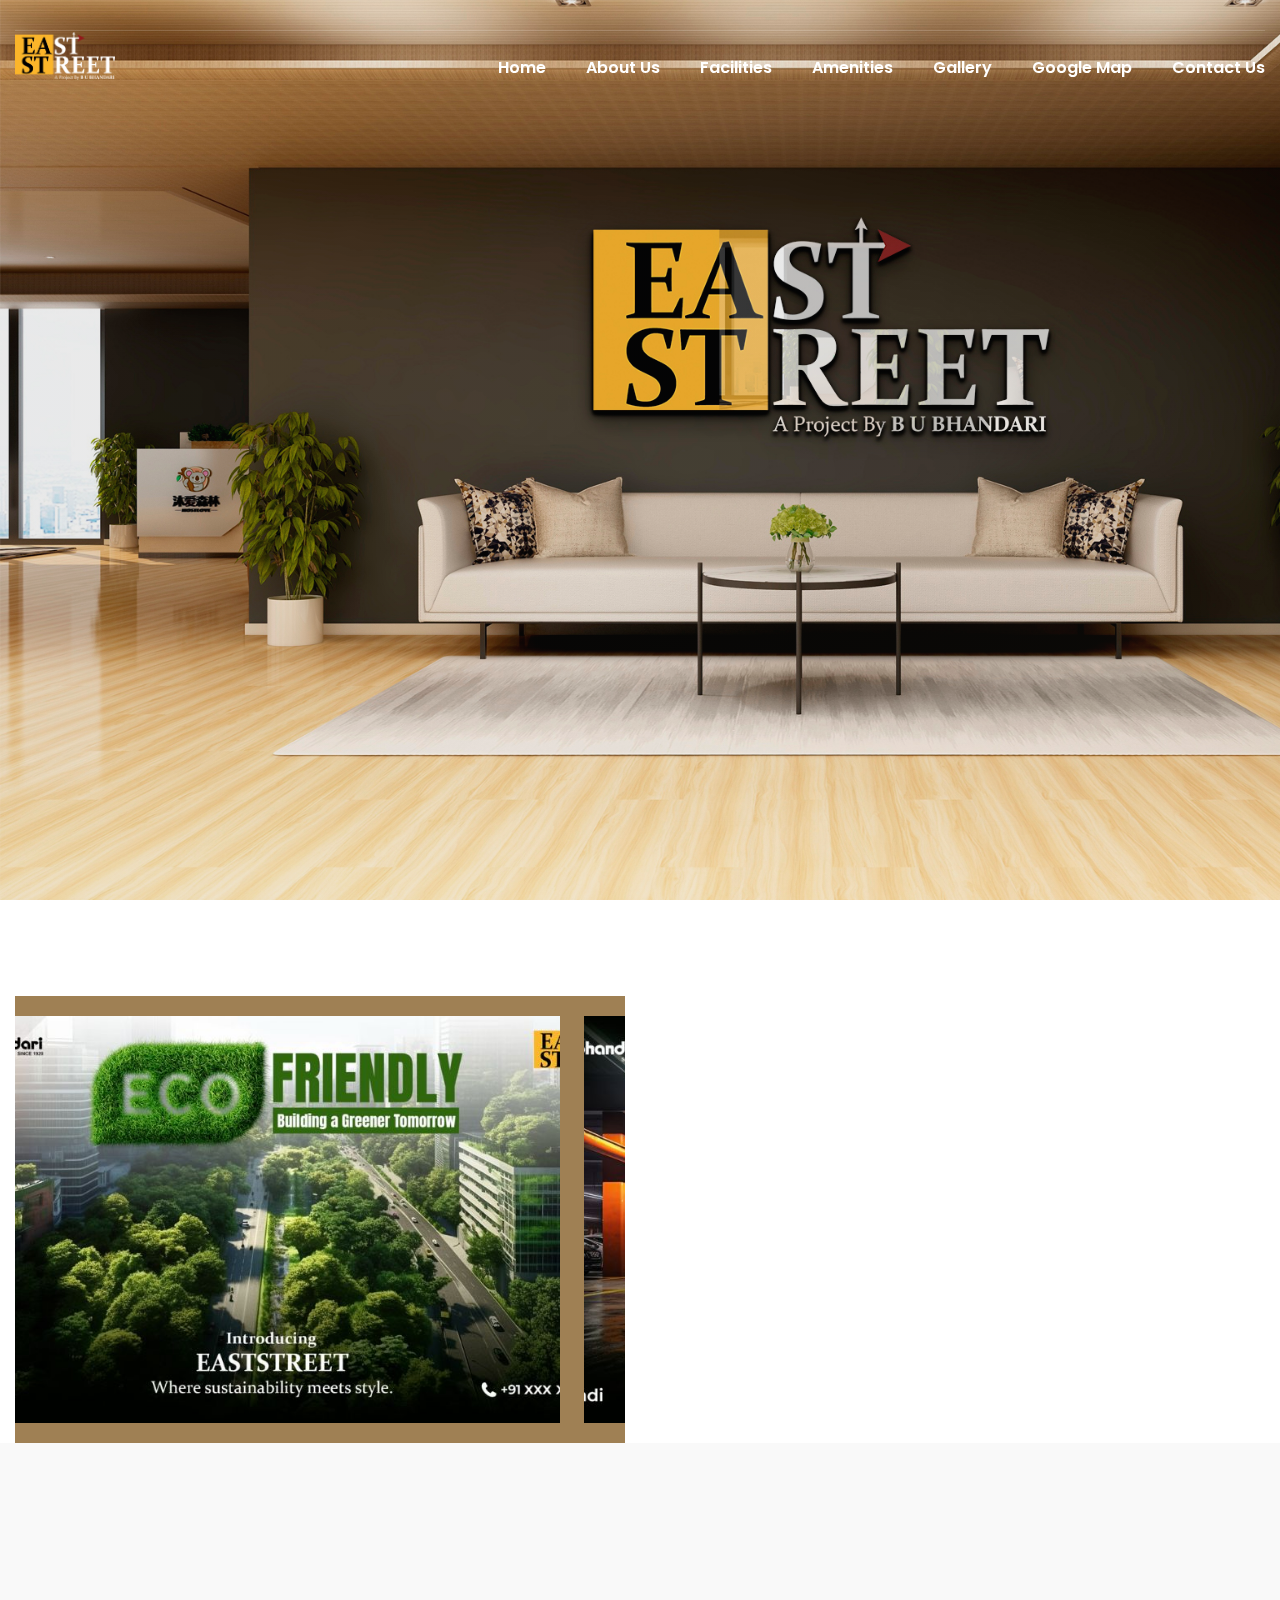
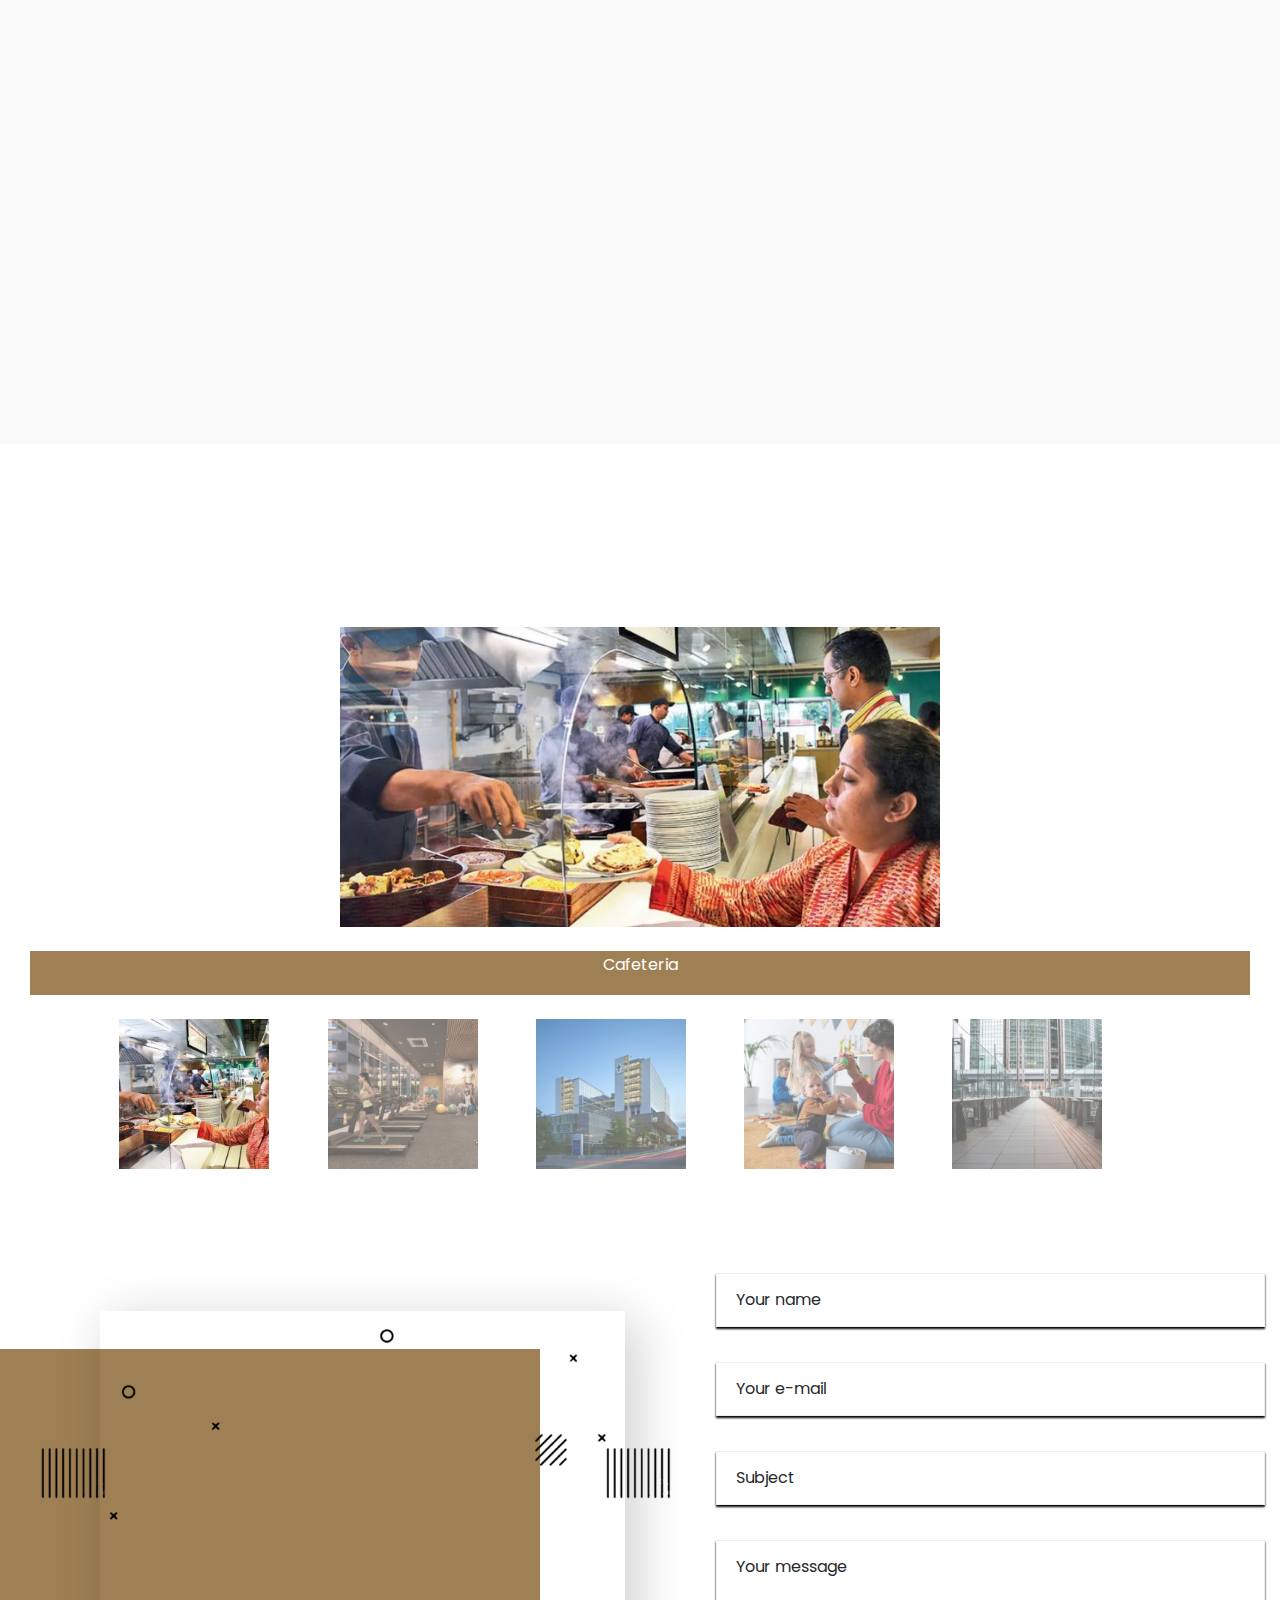
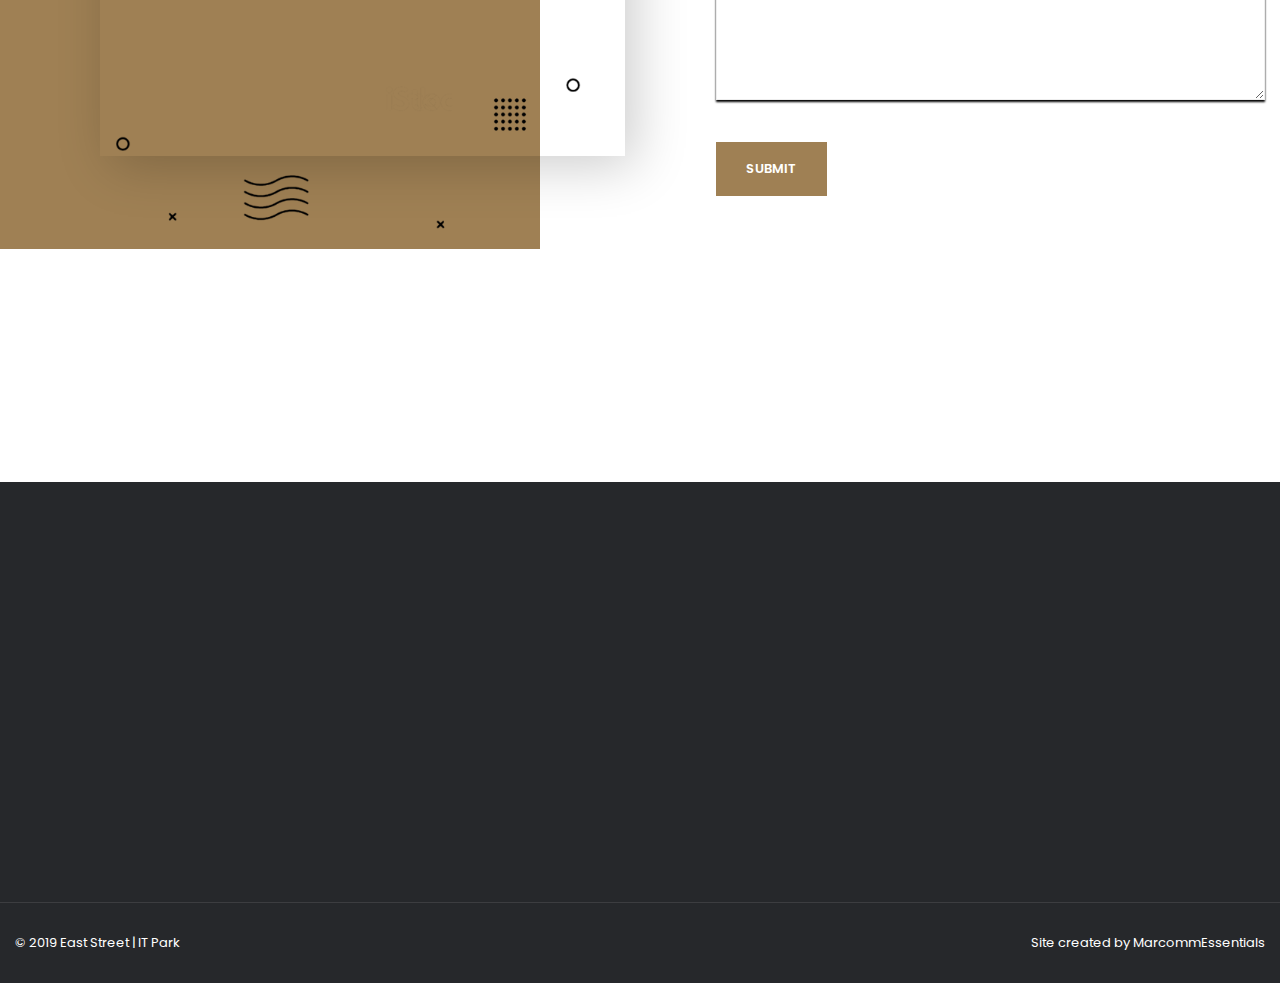
<file: index.html>
<!doctype html>
<html lang="en">

<head>
    <meta charset="utf-8">
    <meta name="viewport" content="width=device-width,initial-scale=1,maximum-scale=1,user-scalable=no">
    <meta name="format-detection" content="telephone=no">
    <meta name="theme-color" content="#282828" />
    <title>East Street Landing Page</title>
    <meta name="author" content="Themezinho">
    <meta name="description" content="">
    <meta name="keywords" content="">

    <!-- SOCIAL MEDIA META -->
    <meta property="og:description" content="Homepark | Real Estate & Luxury Homes">
    <meta property="og:image" content="http://www.themezinho.net/hompark/preview.png">
    <meta property="og:site_name" content="homepark">
    <meta property="og:title" content="homepark">
    <meta property="og:type" content="website">
    <meta property="og:url" content="http://www.themezinho.net/hompark">

    <!-- TWITTER META -->
    <meta name="twitter:card" content="summary">
    <meta name="twitter:site" content="@homepark">
    <meta name="twitter:creator" content="@homepark">
    <meta name="twitter:title" content="homepark">
    <meta name="twitter:description" content="Homepark | Real Estate & Luxury Homes">
    <meta name="twitter:image" content="http://www.themezinho.net/hompark/preview.png">

    <!-- FAVICON FILES -->
    <link href="ico/apple-touch-icon-144-precomposed.png" rel="apple-touch-icon" sizes="144x144">
    <link href="ico/apple-touch-icon-114-precomposed.png" rel="apple-touch-icon" sizes="114x114">
    <link href="ico/apple-touch-icon-72-precomposed.png" rel="apple-touch-icon" sizes="72x72">
    <link href="ico/apple-touch-icon-57-precomposed.png" rel="apple-touch-icon">
    <link href="ico/favicon.png" rel="shortcut icon">

    <!-- CSS FILES -->
    <link rel="stylesheet" href="css/fontawesome.min.css">
    <link rel="stylesheet" href="css/animate.min.css">
    <link rel="stylesheet" href="css/fancybox.min.css">
    <link rel="stylesheet" href="css/odometer.min.css">
    <link rel="stylesheet" href="css/swiper.min.css">
    <link rel="stylesheet" href="css/bootstrap.min.css">
    <link rel="stylesheet" href="css/style.css">
</head>

<body>
    <div class="preloader">
        <div class="layer"></div>
        <!-- end layer -->
        <div class="inner">
            <figure><img src="images/preloader.gif" alt="Image"></figure>
            <p><span class="text-rotater" data-text="Homepark | Elements | Loading">Loading</span></p>
        </div>
        <!-- end inner -->
    </div>
    <!-- end prelaoder -->
    <div class="transition-overlay">
        <div class="layer"></div>
    </div>
    <!-- end transition-overlay -->

    <!-- end side-navigation -->
    <nav class="navbar">
        <div class="container">

            <!-- end upper-side -->
            <div class="menu">
                <div class="logo"> <a href="index.html" style="color: #ffffff;"><img src="images/logo-heading.png"
                            style="width: 100px;height: auto;"></a>
                </div>
                <ul>
                    <li><a href="">Home</a></li>
                    <li><a href="">About Us</a></li>
                    <li><a href="">Facilities</a></li>
                    <li><a href="">Amenities</a></li>
                    <li><a href="">Gallery</a></li>
                    <li><a href="">Google Map</a></li>
                    <li><a href="">Contact Us</a></li>
                </ul>
            </div>
            <!-- end menu -->
        </div>
        <!-- end container -->
    </nav>
    <!-- end navbar -->
    <header class="slider">
        <div class="slider-container">
            <div class="swiper-wrapper">
                <div class="swiper-slide" style="background-image: url('images/slider-one.jpg');"
                    data-stellar-background-ratio="1.15">

                    <!-- end container -->
                </div>
                <!-- end swiper-slide -->
                <div class="swiper-slide" style="background-image: url('images/slider-two.jpg');"
                    data-stellar-background-ratio="1.15">

                    <!-- end container -->
                </div>
                <!-- end swiper-slide -->
                <div class="swiper-slide" style="background-image: url('images/slider-three.jpg');"
                    data-stellar-background-ratio="1.15">

                    <!-- end container -->
                </div>
                <!-- end swiper-slide -->
            </div>
            <!-- Add Pagination -->
            <div class="inner-elements">

                <!-- end container -->
            </div>
            <!-- end inner-elements -->
        </div>
        <!-- end slider-container -->
    </header><br><br><br><br>
    <!-- end slider -->
    <section class="intro">
        <div class="container">
            <div class="row align-items-center">
                <div class="col-lg-6">
                    <div class="scroll-container">
                        <img src="images/about-us-slider/1.jpg">
                        <img src="images/about-us-slider/2.jpg">
                        <img src="images/about-us-slider/3.jpg">
                        <img src="images/about-us-slider/4.jpg">
                        <img src="images/about-us-slider/5.jpg">
                    </div>


                </div>
                <div class="col-lg-6 wow fadeInUp">
                    <div class="content-box">
                        <h4> Learn More About <span>East Street</span></h4>
                        <h3>Living spaces for creative peoples</h3>
                        <p>East Street's prime commercial venture, The East Street Business Hub (ESBH), located in
                            Kharadi, stands as an epitome of exquisite and luxurious commercial spaces. Offering A-Grade
                            offices and retail spaces, East Street Business Hub caters to buyers and investors from
                            India and abroad. ESBH boasts world-class facilities, thoughtful design, and unparalleled
                            infrastructure, all meticulously crafted to fulfill diverse business requirements.
                            Strategically positioned in Kharadi, East Street Business Hub ensures optimal exposure to
                            potential clients and a talented workforce. Powered by IBE, Integrated Business Ecosystem,
                            the offices and retail spaces within East Street Business Hub are meticulously designed to
                            facilitate seamless operations. </p>
                    </div>
                </div>
            </div>
        </div>
    </section>

    <!-- end intro -->

    <!-- end logos -->
    <section class="benefits">
        <div class="container">
            <div class="row">
                <div class="col-12 wow fadeInUp">
                    <h4> Premier Business <span>Facility Features.</span></h4>
                    <h3>Have A Look To All Premier Facility We Provide</h3>
                </div>
                <!-- end col-12 -->
                <div class="col wow fadeInUp" data-wow-delay="0s">
                    <figure> <i class="fas fa-crutch" id="icon-page"></i> <b></b> </figure>
                    <h6>Crutches</h6>

                </div>
                <!-- end col -->
                <div class="col wow fadeInUp" data-wow-delay="0.05s">
                    <figure> <i class="fas fa-leaf" id="icon-page"></i> <b></b> </figure>
                    <h6>Eco-friendly Option</h6>

                </div>
                <!-- end col -->
                <div class="col wow fadeInUp" data-wow-delay="0.10s">
                    <figure> <i class="fas fa-tree" id="icon-page"></i> <b></b> </figure>
                    <h6>Outdoor Space</h6>

                </div>
                <!-- end col -->
                <div class="col wow fadeInUp" data-wow-delay="0.15s">
                    <figure> <i class="fas fa-utensils" id="icon-page"></i><b></b> </figure>
                    <h6>Dining Options</h6>

                </div>
                <!-- end col -->
                <div class="col wow fadeInUp" data-wow-delay="0.20s">
                    <figure><i class="fas fa-dumbbell" id="icon-page"></i> <b></b> </figure>
                    <h6>Fully Equipped Fitness Center</h6>

                </div>
                <div class="col wow fadeInUp" data-wow-delay="0.20s">
                    <figure> <i class="fas fa-chalkboard" id="icon-page"></i> <b></b> </figure>
                    <h6>Conference Facilities</h6>

                </div>
                <div class="col wow fadeInUp" data-wow-delay="0.20s">
                    <figure><i class="fas fa-couch" id="icon-page"></i> <b></b> </figure>
                    <h6>Tenant Lounge</h6>

                </div>

                <!-- end col -->
            </div>
            <!-- end row -->
        </div>
        <!-- end container -->
    </section>

    <!-- end benefits -->
    <section class="photo-gallery">
        <div class="container">

            <div class="col-12 wow fadeInUp" style="visibility: visible; animation-name: fadeInUp;text-align: center;">
                <h4> Premier Business <span>Facility Features.</span></h4>
                <h3>Have A Look To All Premier Facility We Provide</h3>
            </div><br>
            <div class="container">
                <div class="mySlides">

                    <img src="bigger-image/1.jpg" style="width:100%">
                </div>

                <div class="mySlides">

                    <img src="bigger-image/2.jpg" style="width:100%">
                </div>

                <div class="mySlides">

                    <img src="bigger-image/3.jpg" style="width:100%">
                </div>

                <div class="mySlides">

                    <img src="bigger-image/4.jpg" style="width:100%">
                </div>

                <div class="mySlides">

                    <img src="bigger-image/5.jpg" style="width:100%">
                </div>



                <a class="prev" onclick="plusSlides(-1)"></a>
                <a class="next" onclick="plusSlides(1)"></a><br>

                <div class="caption-container">
                    <p id="caption"></p>
                </div><br>

                <div class="row" style="justify-content: center;">
                    <div class="column">
                        <img class="demo cursor" src="smaller-image/1.jpg" style="width:100%" onclick="currentSlide(1)"
                            alt="Cafeteria">
                    </div>
                    <div class="column">
                        <img class="demo cursor" src="smaller-image/2.jpg" style="width:100%" onclick="currentSlide(2)"
                            alt="Gym">
                    </div>
                    <div class="column">
                        <img class="demo cursor" src="smaller-image/3.jpg" style="width:100%" onclick="currentSlide(3)"
                            alt="Hospital">
                    </div>
                    <div class="column">
                        <img class="demo cursor" src="smaller-image/4.jpg" style="width:100%" onclick="currentSlide(4)"
                            alt="ChildCare">
                    </div>
                    <div class="column">
                        <img class="demo cursor" src="smaller-image/5.jpg" style="width:100%" onclick="currentSlide(5)"
                            alt="Office OutSpace">
                    </div>

                </div>
            </div>
        </div>
        <!-- end container -->
    </section>

    <!-- end recent-gallery -->

    <!-- end property-calculator -->

    <section class="contact">
        <div class="container">

            <!-- end row -->
            <div class="row align-items-center">
                <div class="col-lg-6">
                    <div class="map">
                        <div class="pattern-bg" data-stellar-ratio="1.03" style="display: block; top: -19.5185px;">
                        </div>
                        <!-- end pattern-bg -->
                        <div class="holder" data-stellar-ratio="1.07" style="display: block; top: -3.164px;">
                            <iframe
                                src="https://www.google.com/maps/embed?pb=!1m18!1m12!1m3!1d30259.781332128587!2d73.92537316868095!3d18.552717382988!2m3!1f0!2f0!3f0!3m2!1i1024!2i768!4f13.1!3m3!1m2!1s0x3bc2c3c3288ba495%3A0x38e833613a63004a!2sKharadi%2C%20Pune%2C%20Maharashtra!5e0!3m2!1sen!2sin!4v1715278887326!5m2!1sen!2sin"
                                width="100%" height="200" style="border:0;" allowfullscreen="" loading="lazy"
                                referrerpolicy="no-referrer-when-downgrade"></iframe>
                        </div>
                        <!-- end holder -->
                    </div>
                    <!-- end map -->
                </div>
                <!-- end col-6 -->
                <div class="col-lg-6">
                    <div class="contact-form">
                        <form id="contact" name="contact" method="post" novalidate="novalidate">
                            <div class="form-group">
                                <input type="text" name="name" id="name" autocomplete="off" required="">
                                <span>Your name</span>
                            </div>
                            <!-- end form-group -->
                            <div class="form-group">
                                <input type="text" name="email" id="email" autocomplete="off" required="">
                                <span>Your e-mail</span>
                            </div>
                            <!-- end form-group -->
                            <div class="form-group">
                                <input type="text" name="subject" id="subject" autocomplete="off" required="">
                                <span>Subject</span>
                            </div>
                            <!-- end form-group -->
                            <div class="form-group">
                                <textarea name="message" id="message" autocomplete="off" required=""></textarea>
                                <span>Your message</span>
                            </div>
                            <!-- end form-group -->
                            <div class="form-group">
                                <button id="submit" type="submit" name="submit">
                                    Submit
                                </button>
                            </div>
                            <!-- end form-group -->
                        </form>
                        <!-- end form -->
                        <div class="form-group">
                            <div id="success" class="alert alert-success wow fadeInUp animated" role="alert"
                                style="visibility: visible; animation-name: fadeInUp;"> Your message was sent
                                successfully! We will be in touch as soon as we can. </div>
                            <!-- end success -->
                            <div id="error" class="alert alert-danger wow fadeInUp animated" role="alert"
                                style="visibility: visible; animation-name: fadeInUp;"> Something went wrong, try
                                refreshing and submitting the form again. </div>
                            <!-- end error -->
                        </div>
                        <!-- end form-group -->
                    </div>
                    <!-- end contact-form -->
                </div>
                <!-- end col-6 -->
            </div>
            <!-- end row -->
        </div>
        <!-- end container -->
    </section><br><br><br><br>
    <section class="footer-bar">
        <div class="container">
            <div class="inner wow fadeIn">
                <div class="row">
                    <div class="col-lg-4 wow fadeInUp" data-wow-delay="0.05s">
                        <figure><img src="images/footer-icon01.png" alt="Image"></figure>
                        <h3>Address Infos</h3>
                        <p>Kharadi | Pune</p>
                    </div>
                    <!-- end col-4 -->
                    <div class="col-lg-4 wow fadeInUp" data-wow-delay="0.10s">
                        <figure><img src="images/footer-icon02.png" alt="Image"></figure>
                        <h3>Working Hours</h3>
                        <p>Monday to Friday <strong>09:00</strong> to <strong>18:30</strong> <br> Saturday we work until
                            <strong>15:30</strong>
                        </p>
                    </div>
                    <!-- end col-4 -->
                    <div class="col-lg-4 wow fadeInUp" data-wow-delay="0.15s">
                        <figure><img src="images/footer-icon03.png" alt="Image"></figure>
                        <h3>Sales Office</h3>
                        <p>Kharadi | Pune</p>
                    </div>
                    <!-- end col-4 -->
                </div>
                <!-- end row -->
            </div>
            <!-- end inner -->
        </div>
        <!-- end container -->
    </section>

    <!-- end footer-bar -->
    <footer class="footer">
        <div class="container">
            <div class="row">
                <div class="col-lg-4 wow fadeInUp" data-wow-delay="0.05s">
                    <h2 style="color: #ffffff;font-size: 20px;">East Street</h2>
                    <p>By aiming to take the life quality to an upper level with the whole realized Projects, Homepark
                        continues to be the address of luxury.</p>

                    <!-- end select-box -->
                </div>
                <!-- end col-4 -->
                <div class="col-lg-2 col-md-6 wow fadeInUp" data-wow-delay="0.10s">
                    <ul class="footer-menu">
                        <li><a href="#">HOME</a></li>
                        <li><a href="#">About Us</a></li>
                        <li><a href="#">Facilities</a></li>
                        <li><a href="#">Ameneties</a></li>

                    </ul>
                </div>
                <div class="col-lg-2 col-md-6 wow fadeInUp" data-wow-delay="0.10s">
                    <ul class="footer-menu">

                        <li><a href="#">Gallery</a></li>
                        <li><a href="#">Google Map</a></li>
                        <li><a href="#">Contact Us</a></li>
                    </ul>
                </div>
                <!-- end col-2 -->

                <!-- end col-2 -->
                <div class="col-lg-4 wow fadeInUp" data-wow-delay="0.20s">
                    <div class="contact-box">
                        <h5>CALL CENTER</h5>
                        <h3>+380(98)298-59-73</h3>
                        <p><a href="#">hello@gmail.com</a></p>
                        <ul>
                            <li><a href="#"><i class="fab fa-facebook-f"></i></a></li>
                            <li><a href="#"><i class="fab fa-twitter"></i></a></li>
                            <li><a href="#"><i class="fab fa-linkedin-in"></i></a></li>
                            <li><a href="#"><i class="fab fa-google-plus-g"></i></a></li>
                            <li><a href="#"><i class="fab fa-youtube"></i></a></li>
                        </ul>
                    </div>
                    <!-- end contact-box -->
                </div>
                <!-- end col-4 -->
                <div class="col-12"> <span class="copyright">© 2019 East Street | IT Park</span>
                    <span class="creation">Site created by <a href="#">MarcommEssentials</a></span>
                </div>
                <!-- end col-12 -->
            </div>
            <!-- end row -->
        </div>
        <!-- end container -->
    </footer>
    <!-- end footer -->

    <!-- JS FILES -->
    <script src="js/jquery.min.js"></script>
    <script src="js/popper.min.js"></script>
    <script src="js/bootstrap.min.js"></script>
    <script src="js/swiper.min.js"></script>
    <script src="js/fancybox.min.js"></script>
    <script src="js/odometer.min.js"></script>
    <script src="js/wow.min.js"></script>
    <script src="js/text-rotater.js"></script>
    <script src="js/jquery.stellar.js"></script>
    <script src="js/isotope.min.js"></script>
    <script src="js/scripts.js"></script>
    <script>
        let slideIndex = 1;
        showSlides(slideIndex);

        function plusSlides(n) {
            showSlides(slideIndex += n);
        }

        function currentSlide(n) {
            showSlides(slideIndex = n);
        }

        function showSlides(n) {
            let i;
            let slides = document.getElementsByClassName("mySlides");
            let dots = document.getElementsByClassName("demo");
            let captionText = document.getElementById("caption");
            if (n > slides.length) { slideIndex = 1 }
            if (n < 1) { slideIndex = slides.length }
            for (i = 0; i < slides.length; i++) {
                slides[i].style.display = "none";
            }
            for (i = 0; i < dots.length; i++) {
                dots[i].className = dots[i].className.replace(" active", "");
            }
            slides[slideIndex - 1].style.display = "block";
            dots[slideIndex - 1].className += " active";
            captionText.innerHTML = dots[slideIndex - 1].alt;
        }

        // Automatically change slides every 5 seconds
        setInterval(() => {
            plusSlides(1);
        }, 2000); // Change interval as needed (milliseconds)
    </script>

    <script>
        document.addEventListener('DOMContentLoaded', function () {
            // Function to handle smooth and continuous scrolling
            function startSmoothScrolling() {
                var container = document.querySelector('.scroll-container');
                var scrollDistance = 1; // Adjust the scrolling distance here
                var scrollDelay = 15; // Adjust the delay between each scroll step here

                function scrollStep() {
                    container.scrollLeft += scrollDistance;
                    if (container.scrollLeft >= container.scrollWidth / 2) {
                        container.scrollLeft = 0;
                    }
                }

                var scrollInterval = setInterval(scrollStep, scrollDelay);

                // Pause scrolling on mouse hover
                container.addEventListener('mouseenter', function () {
                    clearInterval(scrollInterval);
                });

                // Resume scrolling on mouse leave
                container.addEventListener('mouseleave', function () {
                    scrollInterval = setInterval(scrollStep, scrollDelay);
                });
            }

            // Call the smooth scrolling function to start scrolling
            startSmoothScrolling();
        });

    </script>
</body>

</html>
</file>
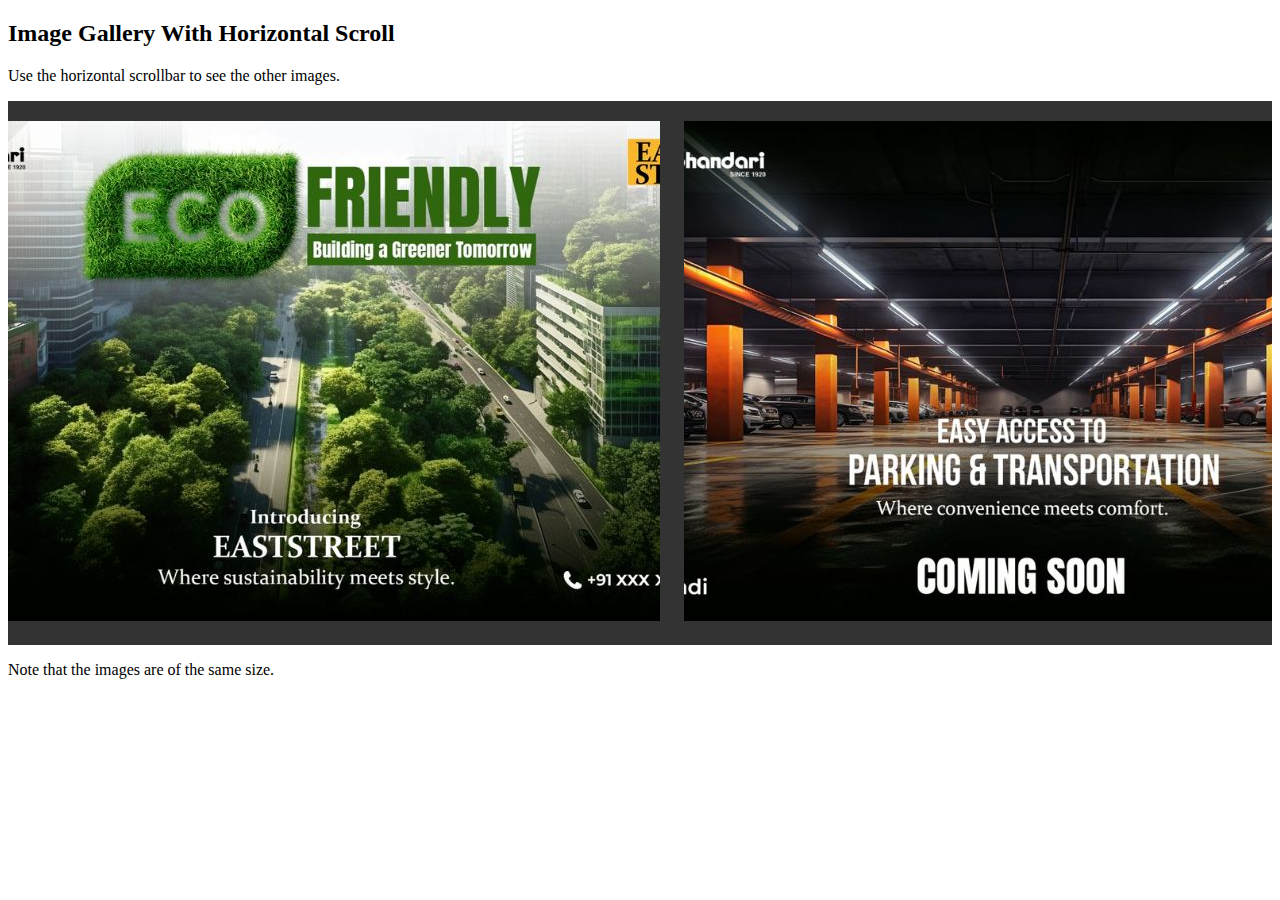
<file: photo-gallery.html>
<!DOCTYPE html>
<html>

<head>
    <meta name="viewport" content="width=device-width, initial-scale=1">
    <style>
        div.scroll-container {
            background-color: #333;
            overflow: hidden; /* Changed to hidden to hide the scrollbar */
            white-space: nowrap;
            padding: 10px;
        }

        div.scroll-container img {
            padding: 10px;
        }
    </style>
</head>

<body>

    <h2>Image Gallery With Horizontal Scroll</h2>
    <p>Use the horizontal scrollbar to see the other images.</p>

    <div class="scroll-container">
        <img src="images/about-us-slider/1.jpg">
        <img src="images/about-us-slider/2.jpg">
        <img src="images/about-us-slider/3.jpg">
        <img src="images/about-us-slider/4.jpg">
        <img src="images/about-us-slider/5.jpg">
    </div>

    <p>Note that the images are of the same size.</p>

    <script>
        // Function to scroll images automatically
        function autoScroll() {
            var container = document.querySelector('.scroll-container');
            var firstImage = container.querySelector('img');
            var imageWidth = firstImage.clientWidth;
            container.scrollLeft += 2; // Adjust the scrolling speed here
            // Check if reached the end and reset to the beginning
            if (container.scrollLeft >= (container.scrollWidth - container.clientWidth)) {
                container.scrollLeft = 0;
            }
        }

        // Set interval for automatic scrolling
        setInterval(autoScroll, 20); // Adjust the interval (milliseconds) for smoother or faster scrolling
    </script>

</body>

</html>
</file>
<file: css/style.css>
@charset "UTF-8";
/*

@Author: Themezinho
@URL: http://www.themezinho.net

This file contains the styling for the actual theme, this
is the file you need to edit to change the look of the
theme.


// Table of contents //

	01.	GOOGLE FONTS
	02.	BODY
	03.	CUSTOM CLASSES
	04. FORM ELEMENTS
	05.	SECTIONS
	06.	HTML TAGS
	07.	LINKS
	08.	MODAL
	09.	PAGINATION
	10. PRELOADER
	11.	TRANSITION OVERLAY
	12.	SANDWICH BUTTON
	13.	SCROLL DOWN
	14.	NAVIGATION MENU
	15.	HEADER
	16.	SOCIAL MEDIA
	17.	NAVBAR
	18.	SLIDER
	19.	PAGE HEADER
	20.	VIDEO BG
	21.	WORKS
	22.	FEATURES CONTENT
	23.	LISTING CONTENT
	24.	FULL MEDIA CONTENT
	25.	INTRODUCTION
	26. OUR TEAM
	27.	NEWS
	28.	SAY HELLO
	29.	LOGOS
	30.	FOOTER
	31.	RESPONSIVE TABLET FIXES
	32. REPSONSIVE MOBILE FIXES



*/

/* GOOGLE FONTS */

@import url("https://fonts.googleapis.com/css?family=Playfair+Display|Poppins:300,400,600,800&display=swap&subset=latin-ext");
/* BODY */

* {
    outline: none !important;
}

body {
    margin: 0;
    padding: 0;
    font-family: "Poppins", sans-serif;
    color: #26282b;
    -webkit-font-smoothing: antialiased;
    text-rendering: optimizeLegibility;
    -moz-osx-font-smoothing: grayscale;
}

i#icon-page {
    font-size: 65px;
    margin: 0px 15px;
    color: #efcc00;
}

div.scroll-container {
    background-color: #9f8054;
    overflow: hidden;
    /* Changed to hidden to hide the scrollbar */
    white-space: nowrap;
    padding: 10px;
}

div.scroll-container img {
    padding: 10px;
}

img.demo.cursor {
    width: 100%;
    max-width: 150px;
}

/* HTML ELEMENT */

img {
    max-width: 100%;
}

/* CUSTOM CLASSES */

.overflow {
    overflow: hidden;
}

/* LINKS */

a {
    -webkit-transition: 0.25s ease-in-out;
    -moz-transition: 0.25s ease-in-out;
    -ms-transition: 0.25s ease-in-out;
    -o-transition: 0.25s ease-in-out;
    transition: 0.25s ease-in-out;
    color: #26282b;
}

a:hover {
    text-decoration: underline;
}

/* CUSTOM CONTAINER */

.container {
    max-width: 1280px;
}

/* FORM ELEMENTS */

input[type=text] {
    width: 100%;
    height: 54px;
    border: 1px solid #eee;
    padding: 0 20px;
    box-shadow: 0px 2px 2px 0px
}

textarea {
    width: 100%;
    height: 160px;
    border: 1px solid #eee;
    padding: 15px 20px;
}

button[type=submit] {
    height: 54px;
    border: none;
    background: #9f8054;
    color: #fff;
    padding: 0 30px;
    font-size: 13px;
    font-weight: 600;
    text-transform: uppercase;
}

/* ODOMETER */

.odometer {
    line-height: 1;
}

.odometer.odometer-auto-theme,
.odometer.odometer-theme-car {
    padding: 0;
}

.odometer.odometer-auto-theme .odometer-digit,
.odometer.odometer-theme-car .odometer-digit {
    padding: 0;
}

.odometer.odometer-auto-theme .odometer-digit .odometer-digit-inner,
.odometer.odometer-theme-car .odometer-digit .odometer-digit-inner {
    left: 0;
}

/* ACCORDION */

.accordion {
    width: 100%;
    float: left;
    background: #fff;
    padding: 0;
}

.accordion .card {
    background: none;
    border-radius: 0;
    margin-top: -1px;
    border: 1px solid #eaebee;
}

.accordion .card .card-header {
    background: none;
    padding: 0;
    border-bottom: none;
}

.accordion .card .card-header a {
    width: 100%;
    float: left;
    font-weight: 500;
    padding: 20px 25px;
    color: #26282b;
    font-weight: 600;
}

.accordion .card .card-header a:before {
    content: "+";
    float: left;
    text-align: center;
    margin-right: 8px;
    color: #26282b;
    font-weight: 600;
}

.accordion .card .card-header a:hover {
    color: #9f8054;
    text-decoration: none;
}

.accordion .card .card-body {
    width: 100%;
    border-top: 1px solid #eee;
    line-height: 26px;
}

.accordion .card [aria-expanded=true] {
    color: #9f8054 !important;
}

.accordion .card [aria-expanded=true]:before {
    content: "-" !important;
    color: #9f8054 !important;
}

/* PAGINATION */

.pagination {
    display: flex;
}

.pagination .page-item {
    display: inline-block;
    margin-right: 6px;
}

.pagination .page-item.active .page-link {
    background: #9f8054;
    color: #fff;
    border-color: transparent;
    position: relative;
    z-index: 2;
}

.pagination .page-item.active .page-link:hover {
    background: #9f8054;
    border-color: transparent;
    color: #fff;
}

.pagination .page-item .page-link {
    display: inline-block;
    border-radius: 0 !important;
    padding: 15px 20px;
    color: #26282b;
    font-weight: 600;
    font-size: 13px;
    border: 1px solid #dee2e6;
    line-height: 1;
}

.pagination .page-item .page-link:hover {
    background: none;
    border-color: #dee2e6;
    color: #9f8054;
}

/* GALLERY SLIDER*/

.gallery-container {
    width: 100%;
    display: flex;
    flex-wrap: wrap;
    overflow: hidden;
    position: relative;
    text-align: center;
    margin: 30px 0;
    background: #26282b;
}

.gallery-container .swiper-wrapper {
    width: 100%;
    float: left;
    position: relative;
}

.gallery-container .swiper-slide {
    width: 80%;
    margin: 0;
    opacity: 0.6;
}

.gallery-container .swiper-slide.swiper-slide-active {
    width: 80%;
    opacity: 1;
}

.gallery-container .swiper-slide img {
    width: 100%;
}

.gallery-container .gallery-pagination {
    bottom: 20px;
    position: absolute;
    z-index: 2;
}

.gallery-container .gallery-pagination .swiper-pagination-bullet {
    background: #fff;
    opacity: 0.5;
}

.gallery-container .gallery-pagination .swiper-pagination-bullet.swiper-pagination-bullet-active {
    background: #ebcfa7;
    opacity: 1;
}

/* VIDEO BG */

.video-bg {
    width: 100%;
    height: 100%;
    position: absolute;
    left: 0;
    top: 0;
    overflow: hidden;
    background: #26282b;
    background: -moz-linear-gradient(161deg, #26282b 0%, #26282b 49%, #9f8054 100%);
    background: -webkit-linear-gradient(161deg, #26282b 0%, #26282b 49%, #9f8054 100%);
    background: linear-gradient(161deg, #26282b 0%, #26282b 49%, #9f8054 100%);
    filter: progid:DXImageTransform.Microsoft.gradient(startColorstr="#26282b", endColorstr="#9f8054", GradientType=1);
}

.video-bg video {
    min-width: 100%;
    min-height: 100%;
    float: left;
    opacity: 0.15;
}

/* NAV PILLS */

.nav-pills {
    width: 100%;
    display: flex;
    flex-wrap: wrap;
    margin-bottom: 40px;
}

.nav-pills .nav-item {
    display: inline-block;
    margin-right: 30px;
}

.nav-pills .nav-item:last-child {
    margin-right: 0;
}

.nav-pills .nav-item .nav-link {
    background: none;
    color: #26282b;
    border-bottom: 2px solid transparent;
    padding: 4px 0;
    border-radius: 0;
    font-weight: 600;
    font-size: 14px;
}

.nav-pills .nav-item .nav-link.active {
    border-bottom: 2px solid #26282b;
}

/* BREADCRUMB */

.breadcrumb {
    width: 100%;
    padding: 0;
    border-radius: 0;
    background: none;
}

.breadcrumb .breadcrumb-item {
    display: inline-block;
    font-size: 14px;
    font-weight: 600;
    padding: 0;
}

.breadcrumb .breadcrumb-item:first-child:before {
    display: none;
}

.breadcrumb .breadcrumb-item:before {
    content: "»";
    color: #fff;
    font-weight: 400;
    padding: 0 20px;
}

.breadcrumb .breadcrumb-item.active {
    color: #ebcfa7;
}

.breadcrumb .breadcrumb-item a {
    color: #fff;
}

/* HAMBURGER */

.hamburger {
    position: relative;
    cursor: pointer;
    -webkit-transform: rotate(0deg);
    -moz-transform: rotate(0deg);
    -o-transform: rotate(0deg);
    transform: rotate(0deg);
    transition-duration: 500ms;
    -webkit-transition-duration: 500ms;
    transition-timing-function: cubic-bezier(0.86, 0, 0.07, 1);
    -webkit-transition-timing-function: cubic-bezier(0.86, 0, 0.07, 1);
}

.hamburger span {
    display: block;
    height: 2px;
    width: 30px;
    background: #fff;
    opacity: 1;
    position: absolute;
    left: 0;
    -webkit-transform: rotate(0deg);
    -moz-transform: rotate(0deg);
    -o-transform: rotate(0deg);
    transform: rotate(0deg);
    -webkit-transition: 0.25s ease-in-out;
    -moz-transition: 0.25s ease-in-out;
    -o-transition: 0.25s ease-in-out;
    transition: 0.25s ease-in-out;
}

.hamburger span:nth-child(1) {
    top: 0;
}

.hamburger span:nth-child(2) {
    top: 9px;
}

.hamburger span:nth-child(3) {
    width: 10px;
    top: 19px;
}

.hamburger span:nth-child(4) {
    width: 6px;
    top: 19px;
    left: 15px;
}

.hamburger.open {
    margin: 0;
}

.hamburger.open span:nth-child(1) {
    top: 9px;
    -webkit-transform: rotate(135deg);
    -moz-transform: rotate(135deg);
    -o-transform: rotate(135deg);
    transform: rotate(135deg);
}

.hamburger.open span:nth-child(2) {
    opacity: 0;
    left: 20px;
}

.hamburger.open span:nth-child(3) {
    width: 30px;
    top: 9px;
    -webkit-transform: rotate(-135deg);
    -moz-transform: rotate(-135deg);
    -o-transform: rotate(-135deg);
    transform: rotate(-135deg);
}

.hamburger.open span:nth-child(4) {
    opacity: 0;
    left: 20px;
}

.hamburger:hover span:nth-child(4) {
    width: 20px;
    left: 10px;
}

/* PRELAODER */

.preloader {
    width: 100%;
    height: 100vh;
    display: flex;
    flex-direction: column;
    justify-content: center;
    position: fixed;
    right: 0;
    top: 0;
    z-index: 12;
    background: #ebcfa7;
    -webkit-transition: all 0.5s ease;
    -moz-transition: all 0.5s ease;
    transition: all 0.5s ease;
    transition-duration: 700ms;
    -webkit-transition-duration: 700ms;
    transition-timing-function: cubic-bezier(0.86, 0, 0.07, 1);
    -webkit-transition-timing-function: cubic-bezier(0.86, 0, 0.07, 1);
    transition-delay: 0.95s;
    overflow: hidden;
}

.preloader * {
    -webkit-transition: all 0.5s ease;
    -moz-transition: all 0.5s ease;
    transition: all 0.5s ease;
    transition-duration: 700ms;
    -webkit-transition-duration: 700ms;
    transition-timing-function: cubic-bezier(0.86, 0, 0.07, 1);
    -webkit-transition-timing-function: cubic-bezier(0.86, 0, 0.07, 1);
}

.preloader .layer {
    width: 100%;
    height: 100vh;
    position: absolute;
    left: 0;
    top: 0;
    background: #333;
    transition-delay: 0.3s;
}

.preloader .inner {
    display: inline-block;
    text-align: center;
    position: relative;
    z-index: 2;
}

.preloader .inner figure {
    display: block;
    margin-bottom: 10px;
    transition-delay: 0.1s;
}

.preloader .inner figure img {
    height: 60px;
}

.preloader .inner p {
    font-weight: 600;
    color: #fff;
    font-size: 13px;
    display: block;
}

/* TRANSITION OVERLAY */

.transition-overlay {
    width: 100%;
    height: 100vh;
    position: fixed;
    left: -100%;
    top: 0;
    z-index: 12;
    background: #ebcfa7;
    -webkit-transition: all 0.5s ease;
    -moz-transition: all 0.5s ease;
    transition: all 0.5s ease;
    transition-duration: 700ms;
    -webkit-transition-duration: 700ms;
    transition-timing-function: cubic-bezier(0.86, 0, 0.07, 1);
    -webkit-transition-timing-function: cubic-bezier(0.86, 0, 0.07, 1);
    overflow: hidden;
}

.transition-overlay .layer {
    width: 100%;
    height: 100vh;
    position: absolute;
    right: -100%;
    top: 0;
    background: #333;
    -webkit-transition: all 0.5s ease;
    -moz-transition: all 0.5s ease;
    transition: all 0.5s ease;
    transition-duration: 700ms;
    -webkit-transition-duration: 700ms;
    transition-timing-function: cubic-bezier(0.86, 0, 0.07, 1);
    -webkit-transition-timing-function: cubic-bezier(0.86, 0, 0.07, 1);
    transition-delay: 0.6s;
}

.transition-overlay.active {
    left: 0;
}

.transition-overlay.active .layer {
    right: 0;
}

/* PAGE LOADED */

.page-loaded .preloader {
    right: -100%;
}

.page-loaded .preloader .inner figure {
    opacity: 0;
    transform: scale(1.5);
}

.page-loaded .preloader .inner p {
    transform: translateY(20px);
    opacity: 0;
}

.page-loaded .preloader .layer {
    left: -100%;
}

.page-loaded .navbar .container .upper-side {
    transform: translateY(0);
}

.page-loaded .navbar .container .menu {
    opacity: 1;
}

.page-loaded .slider .slider-container {
    transform: scale(1);
    opacity: 1;
}

/* SIDE NAVIGATION */

.side-navigation {
    width: 400px;
    max-width: 100%;
    height: 100vh;
    min-height: 400px;
    position: fixed;
    left: -100%;
    top: 0;
    background: #26282b;
    z-index: 10;
    box-shadow: 10px 10px 50px rgba(0, 0, 0, 0.2);
    color: #fff;
    font-size: 14px;
    padding: 0 40px;
    display: flex;
    flex-direction: column;
    justify-content: center;
    -webkit-transition: all 0.5s ease;
    -moz-transition: all 0.5s ease;
    transition: all 0.5s ease;
    transition-duration: 700ms;
    -webkit-transition-duration: 700ms;
    transition-timing-function: cubic-bezier(0.86, 0, 0.07, 1);
    -webkit-transition-timing-function: cubic-bezier(0.86, 0, 0.07, 1);
}

.side-navigation .menu {
    display: none;
    margin-bottom: 20px;
}

.side-navigation .menu ul {
    width: 100%;
    margin: 0;
    padding: 0;
}

.side-navigation .menu ul li {
    width: 100%;
    display: block;
    margin: 0;
    padding: 3px 0;
    list-style: none;
    position: relative;
}

.side-navigation .menu ul li ul {
    width: 100%;
    display: none;
    padding-left: 20px;
    margin-bottom: 10px;
}

.side-navigation .menu ul li ul li {
    display: block;
}

.side-navigation .menu ul li ul li a {
    font-size: 2vw;
}

.side-navigation .menu ul li a {
    display: inline-block;
    color: #fff;
    font-size: 3vw;
    font-weight: 600;
}

.side-navigation .menu ul li a:hover {
    color: #ebcfa7;
    text-decoration: none;
}

.side-navigation .side-content {
    width: 100%;
    display: block;
}

.side-navigation figure {
    display: block;
    margin-bottom: 30px;
}

.side-navigation figure img {
    height: 40px;
}

.side-navigation address {
    display: block;
    margin-bottom: 20px;
}

.side-navigation h6 {
    font-weight: 600;
    font-size: 20px;
}

.side-navigation p {
    display: block;
    margin-bottom: 30px;
}

.side-navigation p a {
    color: #fff;
}

.side-navigation .gallery {
    margin-bottom: 20px;
    padding: 0;
    margin-left: -5px;
    margin-right: -5px;
}

.side-navigation .gallery li {
    width: 33.33333%;
    float: left;
    margin: 0;
    padding: 0 5px;
    list-style: none;
}

.side-navigation .gallery li img {
    width: 100%;
}

.side-navigation .social-media {
    width: 100%;
    float: left;
    margin: 0;
    margin-bottom: 20px;
    padding: 0;
}

.side-navigation .social-media li {
    float: left;
    margin-left: 5px;
    padding: 0;
    list-style: none;
}

.side-navigation .social-media li a {
    width: 40px;
    height: 40px;
    float: left;
    text-align: center;
    line-height: 42px;
    font-size: 13px;
    color: #fff;
    background: rgba(255, 255, 255, 0.1);
}

.side-navigation .social-media li a:hover {
    color: #26282b;
    background: #ebcfa7;
}

.side-navigation.active {
    left: 0;
}

/* NAVBAR */

.navbar {
    width: 100%;
    padding: 0;
    position: absolute;
    left: 0;
    top: 0;
    z-index: 3;
}

.navbar .container {
    flex-direction: column;
}

.navbar .container .upper-side {
    width: 100%;
    display: flex;
    flex-wrap: wrap;
    padding: 20px 0;
    align-items: center;
    transform: translateY(-80px);
    -webkit-transition: all 0.5s ease;
    -moz-transition: all 0.5s ease;
    transition: all 0.5s ease;
    transition-duration: 700ms;
    -webkit-transition-duration: 700ms;
    transition-timing-function: cubic-bezier(0.86, 0, 0.07, 1);
    -webkit-transition-timing-function: cubic-bezier(0.86, 0, 0.07, 1);
    transition-delay: 1.2s;
}

.navbar .container .upper-side .logo {
    margin-left: 0;
}

.navbar .container .upper-side .logo img {
    height: 48px;
}

.navbar .container .upper-side .phone-email {
    margin-right: 0;
    margin-left: auto;
    margin-top: 5px;
    text-align: right;
    color: #fff;
}

.navbar .container .upper-side .phone-email img {
    float: right;
    height: 34px;
    margin-left: 15px;
}

.navbar .container .upper-side .phone-email h4 {
    margin-bottom: -5px;
    margin-top: 3px;
    font-size: 17px;
    font-weight: 600;
    display: -webkit-box;
    line-height: 1;
}

.navbar .container .upper-side .phone-email small {
    line-height: 1;
}

.navbar .container .upper-side .phone-email small a {
    opacity: 0.5;
    color: #fff;
}

.navbar .container .upper-side .phone-email small a:hover {
    text-decoration: none;
    color: #ebcfa7;
    opacity: 1;
}

.navbar .container .upper-side .language {
    margin-right: 40px;
    margin-left: 60px;
    padding: 10px 0;
    padding-right: 30px;
    border-right: 1px solid rgba(255, 255, 255, 0.15);
}

.navbar .container .upper-side .language a {
    display: inline-block;
    margin: 0 5px;
    color: #fff;
    font-weight: 600;
}

.navbar .container .upper-side .language a:hover {
    color: #ebcfa7;
    text-decoration: none;
}

.navbar .container .upper-side .hamburger {
    width: 30px;
    height: 21px;
    margin-right: 0;
}

.navbar .container .menu {
    width: 100%;
    display: flex;
    flex-wrap: wrap;
    border-top: 1px solid rgba(255, 255, 255, 0.15);
    -webkit-transition: all 0.5s ease;
    -moz-transition: all 0.5s ease;
    transition: all 0.5s ease;
    transition-duration: 700ms;
    -webkit-transition-duration: 700ms;
    transition-timing-function: cubic-bezier(0.86, 0, 0.07, 1);
    -webkit-transition-timing-function: cubic-bezier(0.86, 0, 0.07, 1);
    transition-delay: 1.4s;
    opacity: 0;
    margin-top: 30px;
}

.navbar .container .menu ul {
    display: flex;
    flex-wrap: wrap;
    margin-left: auto;
    margin-right: 0;
    margin-top: -1px;
}

.navbar .container .menu ul li {
    margin: 0;
    margin-left: 40px;
    padding: 0;
    list-style: none;
    position: relative;
}

.navbar .container .menu ul li:hover ul {
    top: 100%;
    opacity: 1;
    visibility: visible;
}

.navbar .container .menu ul li ul {
    min-width: 220px;
    position: absolute;
    left: -35px;
    top: 120%;
    background: #26282b;
    margin: 0;
    padding: 25px 0;
    opacity: 0;
    visibility: hidden;
    -webkit-transition: 0.25s ease-in-out;
    -moz-transition: 0.25s ease-in-out;
    -ms-transition: 0.25s ease-in-out;
    -o-transition: 0.25s ease-in-out;
    transition: 0.25s ease-in-out;
}

.navbar .container .menu ul li ul:before {
    content: "";
    width: 0;
    height: 0;
    border-style: solid;
    border-width: 0 10px 10px 10px;
    border-color: transparent transparent #26282b transparent;
    position: absolute;
    left: 35px;
    top: -10px;
}

.navbar .container .menu ul li ul li {
    margin: 0;
    padding: 0 35px;
    white-space: nowrap;
}

.navbar .container .menu ul li ul li a {
    padding: 8px 0;
}

.navbar .container .menu ul li ul li a:hover {
    border-color: transparent;
}

.navbar .container .menu ul li a {
    color: #fff;
    display: inline-block;
    font-weight: 600;
    padding: 25px 0;
    border-top: 1px solid transparent;
}

.navbar .container .menu ul li a:hover {
    text-decoration: none;
    color: #ebcfa7;
    border-top: 1px solid #ebcfa7;
}

/* SLIDER */

.slider {
    width: 100%;
    height: 100vh;
    min-height: 600px;
    display: flex;
    flex-wrap: wrap;
    background: #26282b;
    overflow: hidden;
}

.slider .slider-container {
    width: 100%;
    height: 100%;
    display: flex;
    flex-wrap: wrap;
    overflow: hidden;
    -webkit-transition: all 0.5s ease;
    -moz-transition: all 0.5s ease;
    transition: all 0.5s ease;
    transition-duration: 700ms;
    -webkit-transition-duration: 700ms;
    transition-timing-function: cubic-bezier(0.86, 0, 0.07, 1);
    -webkit-transition-timing-function: cubic-bezier(0.86, 0, 0.07, 1);
    transform: scale(1.3);
    transition-delay: 1.25s;
    opacity: 0;
}

.slider .slider-container .swiper-slide {
    display: flex;
    flex-wrap: wrap;
    align-items: center;
    justify-content: center;
    align-content: center;
    background-size: cover;
}

.slider .slider-container .swiper-slide:after {
    content: "";
    width: 100%;
    height: 100%;
    position: absolute;
    left: 0;
    top: 0;
    background: #26282b;
    background: -moz-linear-gradient(161deg, #26282b 0%, #26282b 49%, #9f8054 100%);
    background: -webkit-linear-gradient(161deg, #26282b 0%, #26282b 49%, #9f8054 100%);
    background: linear-gradient(161deg, #26282b 0%, #26282b 49%, #9f8054 100%);
    filter: progid:DXImageTransform.Microsoft.gradient(startColorstr="#26282b", endColorstr="#9f8054", GradientType=1);
    opacity: 0.1;
}

.slider .slider-container .swiper-slide .container {
    position: relative;
    z-index: 9;
    padding-left: 100px;
}

.slider .slider-container .swiper-slide .container h1 {
    font-size: 5vw;
    color: #fff;
    font-family: "Playfair Display", serif;
    color: #ebcfa7;
    margin-bottom: 20px;
}

.slider .slider-container .swiper-slide .container h1 span {
    display: inline-block;
    position: relative;
}

.slider .slider-container .swiper-slide .container h1 span:before {
    content: "";
    width: 247px;
    height: 70px;
    position: absolute;
    left: 0;
    top: 40px;
    background: url(../images/title-mark.png) center no-repeat;
    background-size: contain;
    z-index: -1;
}

.slider .slider-container .swiper-slide .container h2 {
    font-weight: 600;
    color: #fff;
    margin-bottom: 50px;
}

.slider .slider-container .swiper-slide .container a {
    height: 60px;
    line-height: 56px;
    float: left;
    color: #fff;
    font-size: 14px;
    font-weight: 600;
    padding-bottom: 10px;
    position: relative;
    border: 2px solid #ebcfa7;
    padding: 0 40px;
    box-shadow: 0 0 20px rgba(235, 207, 167, 0.4);
    -webkit-transition: 0.25s ease-in-out;
    -moz-transition: 0.25s ease-in-out;
    -ms-transition: 0.25s ease-in-out;
    -o-transition: 0.25s ease-in-out;
    transition: 0.25s ease-in-out;
}

.slider .slider-container .swiper-slide .container a i {
    margin-left: 10px;
}

.slider .slider-container .swiper-slide .container a:hover {
    text-decoration: none;
    background: #9f8054;
    border-color: #9f8054;
}

.slider .slider-container .swiper-slide .container figure {
    float: left;
    margin-left: 40px;
    margin-bottom: 0;
}

.slider .slider-container .swiper-slide .container figure img {
    height: 60px;
}

.slider .slider-container .inner-elements {
    width: 100%;
    position: absolute;
    left: 0;
    top: 0;
}

.slider .slider-container .inner-elements .container {
    position: relative;
    height: 100vh;
}

.slider .slider-container .inner-elements .container .social-media {
    width: 20px;
    position: absolute;
    left: 15px;
    top: calc(50% + 60px);
    transform: translateY(-50%);
    z-index: 4;
    text-align: center;
}

.slider .slider-container .inner-elements .container .social-media h6 {
    width: 120px;
    color: #fff;
    transform: rotate(90deg);
    transform-origin: left;
    margin-left: 9px;
    font-weight: 600;
    margin-bottom: 120px;
    font-size: 14px;
}

.slider .slider-container .inner-elements .container .social-media ul {
    margin: 0;
    padding: 0;
}

.slider .slider-container .inner-elements .container .social-media ul:before {
    content: "";
    width: 1px;
    height: 42px;
    background: #fff;
    display: inline-block;
    margin-bottom: 15px;
    margin-top: 10px;
}

.slider .slider-container .inner-elements .container .social-media ul li {
    margin: 0;
    padding: 3px 0;
    list-style: none;
}

.slider .slider-container .inner-elements .container .social-media ul li a {
    color: #fff;
    font-size: 12px;
}

.slider .slider-container .inner-elements .container .social-media ul li a:hover {
    color: #ebcfa7;
}

.slider .slider-container .inner-elements .container .pagination {
    width: auto;
    position: absolute;
    left: auto;
    right: 15px;
    bottom: 20px;
    z-index: 4;
    color: #fff;
    font-size: 14px;
    font-weight: 600;
    line-height: 50px;
}

.slider .slider-container .inner-elements .container .pagination .swiper-pagination-current {
    font-size: 40px;
    font-weight: 800;
    margin-right: 5px;
}

.slider .slider-container .inner-elements .container .pagination .swiper-pagination-total {
    font-size: 20px;
    margin-left: 5px;
}

.slider .slider-container .inner-elements .container .button-prev {
    width: 40px;
    position: absolute;
    right: 10px;
    top: calc(50% + 60px);
    z-index: 4;
    transform: rotate(90deg);
    -webkit-transition: 0.25s ease-in-out;
    -moz-transition: 0.25s ease-in-out;
    -ms-transition: 0.25s ease-in-out;
    -o-transition: 0.25s ease-in-out;
    transition: 0.25s ease-in-out;
    transform-origin: bottom;
    margin-top: -60px;
    font-weight: 600;
    color: #fff;
    font-size: 14px;
    line-height: 1;
    cursor: pointer;
}

.slider .slider-container .inner-elements .container .button-prev:hover {
    color: #ebcfa7;
}

.slider .slider-container .inner-elements .container .button-prev:after {
    content: "";
    width: 42px;
    height: 1px;
    background: #fff;
    position: absolute;
    right: calc(-100% - 20px);
    top: 5px;
}

.slider .slider-container .inner-elements .container .button-next {
    width: 40px;
    position: absolute;
    right: 10px;
    top: calc(50% + 60px);
    z-index: 4;
    transform: rotate(90deg);
    -webkit-transition: 0.25s ease-in-out;
    -moz-transition: 0.25s ease-in-out;
    -ms-transition: 0.25s ease-in-out;
    -o-transition: 0.25s ease-in-out;
    transition: 0.25s ease-in-out;
    transform-origin: bottom;
    margin-top: 60px;
    font-weight: 600;
    color: #fff;
    font-size: 14px;
    line-height: 1;
    cursor: pointer;
}

.slider .slider-container .inner-elements .container .button-next:hover {
    color: #ebcfa7;
}

/* PAGE HEADER */

.page-header {
    width: 100%;
    height: 500px;
    display: flex;
    flex-wrap: wrap;
    padding-top: 200px;
    background-color: #26282b;
    position: relative;
    margin-bottom: 30px;
}

.page-header:after {
    content: "";
    width: 100%;
    height: 100%;
    position: absolute;
    left: 0;
    top: 0;
    background: #26282b;
    background: -moz-linear-gradient(161deg, #26282b 0%, #26282b 49%, #9f8054 100%);
    background: -webkit-linear-gradient(161deg, #26282b 0%, #26282b 49%, #9f8054 100%);
    background: linear-gradient(161deg, #26282b 0%, #26282b 49%, #9f8054 100%);
    filter: progid:DXImageTransform.Microsoft.gradient(startColorstr="#26282b", endColorstr="#9f8054", GradientType=1);
    opacity: 0.65;
}

.page-header .container {
    position: relative;
    z-index: 2;
}

.page-header .container h1 {
    font-size: 5vw;
    color: #fff;
    font-family: "Playfair Display", serif;
    color: #ebcfa7;
    margin-bottom: 20px;
}

.page-header .container p {
    display: block;
    color: #fff;
    font-size: 20px;
    margin: 0;
}

.page-header .container .breadcrumb {
    position: absolute;
    left: 15px;
    bottom: -30px;
    background: #9f8054;
    width: 70%;
    padding: 40px 30px;
    padding-right: 60px;
    margin: 0;
}

/* INTRO */

.intro {
    width: 100%;
    display: flex;
    flex-wrap: wrap;
    position: relative;
    z-index: 2;
}

.intro figure {
    display: inline-block;
    margin-bottom: 0;
    margin-top: 60px;
    background: #ebcfa7;
    position: relative;
}

.intro figure .pattern-bg {
    width: 120%;
    height: 100%;
    position: absolute;
    left: 5%;
    top: -5%;
    background: url(../images/side-pattern-bg.png);
    background-size: contain;
}

.intro figure .holder {
    position: relative;
    width: 100%;
    float: left;
    display: block !important;
    transform: translate(85px, 30px);
}

.intro figure .holder img {
    box-shadow: 10px 10px 50px rgba(0, 0, 0, 0.2);
    width: 525px;
}

.intro .content-box {
    display: block;
    padding-left: 10%;
}

.intro .content-box b {
    display: block;
    font-size: 30px;
    font-weight: 800;
    opacity: 0.2;
}

.intro .content-box h4 {
    display: block;
    font-size: 30px;
    font-family: "Playfair Display", serif;
    margin-bottom: 15px;
}

.intro .content-box h4 span {
    color: #9f8054;
}

.intro .content-box h3 {
    font-weight: 600;
    margin-bottom: 30px;
}

.intro .content-box p {
    display: block;
    text-align: justify;
}

.intro .content-box a {
    display: inline-block;
    color: #26282b;
    font-weight: 600;
}

.intro .content-box a img {
    height: 46px;
    margin-right: 15px;
}

.intro .content-box a:hover {
    color: #9f8054;
    text-decoration: none;
}

/* LOGOS */

.logos {
    width: 100%;
    display: flex;
    flex-wrap: wrap;
    padding: 100px 0;
}

.logos * {
    -webkit-transition: 0.25s ease-in-out;
    -moz-transition: 0.25s ease-in-out;
    -ms-transition: 0.25s ease-in-out;
    -o-transition: 0.25s ease-in-out;
    transition: 0.25s ease-in-out;
}

.logos .col-lg-2 {
    border-right: 1px dashed #eee;
}

.logos .col-lg-2:last-child {
    border-right: none;
}

.logos figure {
    width: 100%;
    margin: 0;
    position: relative;
}

.logos figure:hover img {
    opacity: 0;
    transform: scale(1.2);
}

.logos figure:hover h6 {
    opacity: 1;
    transform: scale(1);
}

.logos figure img {
    width: 100%;
}

.logos figure h6 {
    width: 100%;
    height: 20px;
    line-height: 20px;
    margin: 0;
    position: absolute;
    top: 50%;
    margin-top: -10px;
    text-align: center;
    opacity: 0;
    font-weight: 800;
    font-size: 13px;
    transform: scale(1.1);
}

/* BENEFITS */

.benefits {
    width: 100%;
    display: flex;
    flex-wrap: wrap;
    padding: 150px 0;
    background: #f9f9f9;
    text-align: center;
}

.benefits .col {
    border-right: 1px solid #eee;
    padding-top: 20px;
    padding-bottom: 20px;
}



.benefits .col:hover figure:after {
    opacity: 1;
}

.benefits .col:last-child {
    border-right: none;
}

.benefits b {
    display: block;
    font-size: 30px;
    font-weight: 800;
    opacity: 0.2;
}

.benefits h4 {
    display: block;
    font-size: 30px;
    font-family: "Playfair Display", serif;
    margin-bottom: 15px;
}

.benefits h4 span {
    color: #9f8054;
}

.benefits h3 {
    font-weight: 600;
    margin-bottom: 50px;
}

.benefits figure {
    display: block;
    margin-bottom: 20px;
    position: relative;
}

.benefits figure:after {
    content: "";
    width: 70px;
    height: 70px;
    position: absolute;
    left: 50%;
    top: 0;
    border-radius: 50%;
    opacity: 0;
    z-index: 0;
    margin-left: -35px;
}

.benefits figure img {
    height: 70px;
    position: relative;
    z-index: 2;
}

.benefits h6 {
    font-weight: 600;
    font-size: 14px;
}

.benefits .odometer {
    font-size: 50px;
    line-height: 1;
    font-weight: 800;
}

.benefits .extra {
    font-size: 18px;
    font-weight: 600;
    display: inline-block;
    transform: translateY(10px);
}

/* RECENT GALLERY */

.recent-gallery {
    width: 100%;
    display: flex;
    flex-wrap: wrap;
    padding: 150px 0;
}

.recent-gallery b {
    display: block;
    font-size: 30px;
    font-weight: 800;
    opacity: 0.2;
}

.recent-gallery h4 {
    display: block;
    font-size: 30px;
    font-family: "Playfair Display", serif;
    margin-bottom: 15px;
}

.recent-gallery h4 span {
    color: #9f8054;
}

.recent-gallery h3 {
    font-weight: 600;
    padding-right: 40%;
    margin-bottom: 30px;
}

.recent-gallery .link {
    display: inline-block;
    color: #26282b;
    font-weight: 600;
    font-size: 14px;
    position: relative;
    padding-bottom: 10px;
}

.recent-gallery .link i {
    margin-left: 10px;
}

.recent-gallery .link:hover {
    text-decoration: none;
}

.recent-gallery .link:hover:before {
    width: 100%;
}

.recent-gallery .link:before {
    content: "";
    width: 60px;
    height: 2px;
    background: #26282b;
    position: absolute;
    left: 0;
    bottom: 0;
    -webkit-transition: 0.25s ease-in-out;
    -moz-transition: 0.25s ease-in-out;
    -ms-transition: 0.25s ease-in-out;
    -o-transition: 0.25s ease-in-out;
    transition: 0.25s ease-in-out;
}

.recent-gallery figure {
    display: block !important;
    margin: 0;
    position: relative;
}

.recent-gallery .col-md-4:nth-child(1) {
    margin-top: 100px;
}

.recent-gallery .col-md-4:nth-child(2) {
    margin-top: 0;
}

.recent-gallery .col-md-4:nth-child(3) {
    margin-top: 80px;
}

/* PROPERTY CALCULATOR */

.property-calculator {
    width: 100%;
    display: flex;
    flex-wrap: wrap;
    padding-bottom: 150px;
    margin-top: 100px;
    position: relative;
}

.property-calculator figure {
    display: inline-block;
    margin-bottom: 0;
    margin-top: -20px;
    background: #ebcfa7;
    position: relative;
}

.property-calculator figure:before {
    content: "";
    width: 50vw;
    height: 100%;
    background: #ebcfa7;
    position: absolute;
    left: -50vw;
    top: 0;
}

.property-calculator figure .pattern-bg {
    width: 120%;
    height: 100%;
    position: absolute;
    left: 5%;
    top: -5%;
    background: url(../images/side-pattern-bg.png);
    background-size: contain;
}

.property-calculator figure .holder {
    position: relative;
    width: 100%;
    float: left;
    display: block !important;
    transform: translate(85px, -35px);
}

.property-calculator figure .holder img {
    box-shadow: 10px 10px 50px rgba(0, 0, 0, 0.2);
    width: 525px;
}

.property-calculator .content-box {
    display: block;
    padding-left: 10%;
}

.property-calculator .content-box b {
    display: block;
    font-size: 30px;
    font-weight: 800;
    opacity: 0.2;
}

.property-calculator .content-box h4 {
    display: block;
    font-size: 30px;
    font-family: "Playfair Display", serif;
    margin-bottom: 15px;
}

.property-calculator .content-box h4 span {
    color: #9f8054;
}

.property-calculator .content-box h3 {
    font-weight: 600;
    margin-bottom: 30px;
}

.property-calculator .content-box ul {
    display: block;
    margin-bottom: 60px;
    padding: 0;
}

.property-calculator .content-box ul li {
    display: inline-block;
    margin: 0;
    padding: 0;
    list-style: none;
}

.property-calculator .content-box ul li:nth-child(1) {
    margin-right: 30px;
}

.property-calculator .content-box ul li img {
    height: 35px;
}

.property-calculator .content-box p {
    display: block;
    padding-right: 40%;
    margin-bottom: 30px;
}

.property-calculator .content-box a {
    display: inline-block;
    color: #26282b;
    font-weight: 600;
}

.property-calculator .content-box a img {
    height: 46px;
    margin-right: 10px;
}

.property-calculator .content-box a:hover {
    color: #9f8054;
    text-decoration: none;
}

/* PROPERTY PLANS */

.property-plans {
    width: 100%;
    display: flex;
    flex-wrap: wrap;
    padding-bottom: 70px;
}

.property-plans b {
    display: block;
    font-size: 30px;
    font-weight: 800;
    opacity: 0.2;
}

.property-plans h4 {
    display: block;
    font-size: 30px;
    font-family: "Playfair Display", serif;
    margin-bottom: 15px;
}

.property-plans h4 span {
    color: #9f8054;
}

.property-plans h3 {
    font-weight: 600;
    margin-bottom: 30px;
}

.property-plans p {
    display: block;
    text-align: justify;
}

.property-plans table {
    display: table;
    margin-bottom: 30px;
    font-size: 15px;
}

.property-plans table tr td {
    padding: 5px 0;
}

.property-plans table tr td:first-child {
    color: #9f8054;
    width: 120px;
    font-weight: 600;
}

.property-plans .tab-nav {
    width: 100%;
    display: flex;
    flex-wrap: wrap;
}

.property-plans .tab-nav li {
    display: inline-block;
    margin: 0;
    margin-right: 10px;
    padding: 0;
    list-style: none;
}

.property-plans .tab-nav li a {
    color: #26282b;
    font-weight: 600;
}

/* GET CONSULTATION */

.get-consultation {
    width: 100%;
    display: flex;
    flex-wrap: wrap;
    padding-top: 150px;
    margin-bottom: 100px;
    background-size: auto 120%;
    background-position: right;
    background-repeat: no-repeat;
    background-color: #e5e4df;
}

.get-consultation .content-box {
    width: 500px;
    max-width: 100%;
    display: flex;
    flex-wrap: wrap;
    padding: 80px 50px;
    margin-bottom: -100px;
    color: #fff;
    background: #9f8054;
    position: relative;
    overflow: hidden;
}

.get-consultation .content-box:after {
    content: "";
    width: 0;
    height: 0;
    border-style: solid;
    border-width: 100px 200px 100vh 0;
    border-color: transparent #ebcfa7 transparent transparent;
    position: absolute;
    right: 0;
    top: 0;
    opacity: 0.15;
}

.get-consultation b {
    width: 100%;
    display: block;
    font-size: 30px;
    font-weight: 800;
    opacity: 0.2;
}

.get-consultation h4 {
    display: block;
    font-size: 30px;
    font-family: "Playfair Display", serif;
    margin-bottom: 15px;
}

.get-consultation h4 span {
    color: #ebcfa7;
}

.get-consultation h3 {
    font-weight: 600;
    margin-bottom: 30px;
}

.get-consultation p {
    display: block;
    padding-right: 20%;
    margin-bottom: 40px;
}

.get-consultation a {
    height: 60px;
    line-height: 60px;
    float: left;
    color: #fff;
    font-size: 14px;
    font-weight: 600;
    padding-bottom: 10px;
    position: relative;
    background: #26282b;
    padding: 0 40px;
    box-shadow: 0 10px 20px rgba(0, 0, 0, 0.15);
    -webkit-transition: 0.25s ease-in-out;
    -moz-transition: 0.25s ease-in-out;
    -ms-transition: 0.25s ease-in-out;
    -o-transition: 0.25s ease-in-out;
    transition: 0.25s ease-in-out;
}

.get-consultation a i {
    margin-left: 10px;
}

.get-consultation a:hover {
    text-decoration: none;
    background: #fff;
    color: #9f8054;
}

/* RECENT POSTS */

.recent-posts {
    width: 100%;
    display: flex;
    flex-wrap: wrap;
    padding: 150px 0;
}

.recent-posts b {
    display: block;
    font-size: 30px;
    font-weight: 800;
    opacity: 0.2;
}

.recent-posts h4 {
    display: block;
    font-size: 30px;
    font-family: "Playfair Display", serif;
    margin-bottom: 15px;
}

.recent-posts h4 span {
    color: #9f8054;
}

.recent-posts small {
    display: block;
    text-transform: uppercase;
    letter-spacing: 2px;
    margin-bottom: 40px;
    opacity: 0.5;
}

.recent-posts small:after {
    content: "";
    width: 50px;
    height: 1px;
    background: #26282b;
    display: inline-block;
    margin-left: 5px;
    margin-bottom: 4px;
    opacity: 0.5;
}

.recent-posts .post-box {
    width: 100%;
    display: flex;
    flex-wrap: wrap;
}

.recent-posts .post-box figure {
    display: block;
    margin-bottom: 20px;
}

.recent-posts .post-box h6 {
    display: block;
    font-size: 20px;
    font-weight: 600;
}

.recent-posts .post-box h6 a {
    display: inline-block;
}

.recent-posts .post-box h6 a:hover {
    color: #9f8054;
    text-decoration: none;
}

.recent-posts .post-box p {
    display: block;
    margin: 0;
}

.recent-posts .post-box span {
    width: 100%;
    display: block;
    font-size: 13px;
    opacity: 0.5;
    margin-bottom: 10px;
}

/* PROPERTY CUSTOMIZATION */

.property-customization {
    width: 100%;
    display: flex;
    flex-wrap: wrap;
    padding: 150px 0;
    background: #26282b;
    color: #fff;
    position: relative;
}

.property-customization b {
    width: 100%;
    display: block;
    font-size: 30px;
    font-weight: 800;
    opacity: 0.2;
}

.property-customization h4 {
    display: block;
    font-size: 30px;
    font-family: "Playfair Display", serif;
    margin-bottom: 15px;
}

.property-customization h4 span {
    color: #ebcfa7;
}

.property-customization h3 {
    font-weight: 600;
    margin-bottom: 30px;
}

.property-customization figure {
    width: 100%;
    display: flex;
    align-items: center;
    border: 1px solid rgba(255, 255, 255, 0.1);
    padding: 15px 10px;
    margin: 15px 0;
}

.property-customization figure img {
    height: 40px;
    float: left;
    margin-right: 15px;
}

.property-customization figure figcaption {
    color: #fff;
    font-size: 13px;
    font-weight: 600;
}

/* APARTMENTS */

.apartment {
    width: 100%;
    display: flex;
    flex-wrap: wrap;
    padding: 150px 0;
}

.apartment h2 {
    font-size: 4vw;
    font-family: "Playfair Display", serif;
    margin-bottom: 20px;
}

.apartment h2 span {
    color: #9f8054;
}

.apartment h6 {
    margin-bottom: 15px;
    font-weight: 600;
    font-size: 20px;
}

.apartment h5 {
    margin-bottom: 70px;
    font-weight: 600;
    opacity: 0.5;
}

.apartment h4 {
    margin-bottom: 20px;
    font-weight: 600;
}

.apartment p {
    line-height: 1.7;
    margin-bottom: 20px;
}

.apartment p strong {
    font-weight: 600;
}

.apartment ul {
    width: 100%;
    display: block;
    margin-bottom: 30px;
    padding-left: 20px;
}

.apartment ul li {
    margin: 0;
    padding: 4px 0;
}

.apartment blockquote {
    display: inline-block;
    padding: 30px;
    background: #ebcfa7;
    margin-bottom: 40px;
}

.apartment blockquote p {
    margin: 0;
}

.apartment blockquote strong {
    font-size: 20px;
}

.apartment figure {
    width: 100%;
    display: block;
    margin-bottom: 70px;
    margin-top: 50px;
}

.apartment .gallery-slider {
    width: 80%;
    margin-top: 50px;
    margin-bottom: 70px;
}

.apartment .gallery-slider .gallery-container {
    margin: 0;
}

.apartment .property-plan {
    display: inline-block;
}

.apartment .property-infos {
    display: inline-block;
    background: #9f8054;
    color: #fff;
    padding: 50px;
    margin-bottom: 50px;
    float: left;
    margin-right: 100px;
}

.apartment .property-infos .odometer {
    font-size: 60px;
    font-weight: 800;
    position: relative;
    display: inline-flex;
}

.apartment .property-infos .odometer:after {
    content: attr(data-text);
    font-size: 30px;
    font-weight: 600;
    margin-top: 10px;
    margin-left: 5px;
    opacity: 0.5;
}

.apartment .property-infos p:last-child {
    margin-bottom: 0;
}

/* ABOUT CONTENT */

.about-content {
    width: 100%;
    display: flex;
    flex-wrap: wrap;
    padding: 150px 0;
}

.about-content h2 {
    font-size: 4vw;
    font-family: "Playfair Display", serif;
    margin-bottom: 20px;
}

.about-content h2 span {
    color: #9f8054;
}

.about-content h6 {
    margin-bottom: 15px;
    font-weight: 600;
    font-size: 20px;
}

.about-content h5 {
    margin-bottom: 40px;
    font-weight: 600;
    opacity: 0.5;
}

.about-content h4 {
    margin-bottom: 20px;
    font-weight: 600;
}

.about-content p {
    line-height: 1.7;
    margin-bottom: 20px;
}

.about-content p strong {
    font-weight: 600;
}

.about-content ul {
    width: 100%;
    display: block;
    margin-bottom: 30px;
    padding-left: 20px;
}

.about-content ul li {
    margin: 0;
    padding: 4px 0;
}

.about-content blockquote {
    display: inline-block;
    padding: 30px;
    background: #ebcfa7;
    margin-bottom: 40px;
}

.about-content blockquote p {
    margin: 0;
}

.about-content blockquote strong {
    font-size: 20px;
}

.about-content .video-content {
    width: 100%;
    display: flex;
    flex-wrap: wrap;
    margin-bottom: 60px;
    margin-top: 30px;
}

.about-content .video-content video {
    width: 100%;
    height: 100%;
    float: left;
}

.about-content .gallery-container {
    margin-bottom: 50px;
}

/* CERTIFICATES */

.certificates {
    width: 100%;
    display: flex;
    flex-wrap: wrap;
    padding: 150px 0;
}

.certificates b {
    display: block;
    font-size: 30px;
    font-weight: 800;
    opacity: 0.2;
}

.certificates h4 {
    display: block;
    font-size: 30px;
    font-family: "Playfair Display", serif;
    margin-bottom: 15px;
}

.certificates h4 span {
    color: #9f8054;
}

.certificates small {
    display: block;
    text-transform: uppercase;
    letter-spacing: 2px;
    margin-bottom: 40px;
    opacity: 0.5;
}

.certificates small:after {
    content: "";
    width: 50px;
    height: 1px;
    background: #26282b;
    display: inline-block;
    margin-left: 5px;
    margin-bottom: 4px;
    opacity: 0.5;
}

.certificates figure {
    display: block;
    margin: 0;
    box-shadow: 0 0 20px rgba(0, 0, 0, 0.1);
}

.certificates figure img {
    width: 100%;
}

/* FACILITIES */

.facilities {
    width: 100%;
    display: flex;
    flex-wrap: wrap;
    padding: 135px 0;
}

.facilities b {
    display: block;
    font-size: 30px;
    font-weight: 800;
    opacity: 0.2;
}

.facilities h4 {
    display: block;
    font-size: 30px;
    font-family: "Playfair Display", serif;
    margin-bottom: 15px;
}

.facilities h4 span {
    color: #9f8054;
}

.facilities small {
    display: block;
    text-transform: uppercase;
    letter-spacing: 2px;
    margin-bottom: 40px;
    opacity: 0.5;
}

.facilities small:after {
    content: "";
    width: 50px;
    height: 1px;
    background: #26282b;
    display: inline-block;
    margin-left: 5px;
    margin-bottom: 4px;
    opacity: 0.5;
}

.facilities figure {
    width: 100%;
    float: left;
    margin: 15px 0;
    padding: 50px 30px;
    box-shadow: 0 0 20px rgba(235, 207, 167, 0.4);
}

.facilities figure img {
    height: 70px;
    float: left;
}

.facilities figure figcaption {
    width: calc(100% - 90px);
    float: right;
}

.facilities figure figcaption h5 {
    font-weight: 600;
    font-size: 16px;
}

.facilities figure figcaption p {
    font-size: 14px;
    opacity: 0.5;
    margin: 0;
}

/* FAQ */

.faq {
    width: 100%;
    display: flex;
    flex-wrap: wrap;
    padding: 150px 0;
}

.faq .sidebox {
    width: calc(100% - 70px);
    float: left;
    margin-left: 70px;
    padding: 40px 30px;
    text-align: center;
    background: #9f8054;
    color: #fff;
    position: -webkit-sticky !important;
    position: sticky !important;
    top: 0;
}

.faq .sidebox i {
    font-size: 100px;
    margin-bottom: 20px;
    display: inline-block;
}

.faq .sidebox h3 {
    display: block;
    font-family: "Playfair Display", serif;
    margin-bottom: 20px;
}

.faq .sidebox p {
    color: #fff;
}

/* SALES OFFICES */

.sales-offices {
    width: 100%;
    display: flex;
    flex-wrap: wrap;
    padding: 135px 0;
}

.sales-offices .office-box {
    width: 100%;
    display: flex;
    flex-wrap: wrap;
    padding: 30px;
    margin: 15px 0;
    border: 1px solid #eee;
}

.sales-offices .office-box h5 {
    font-family: "Playfair Display", serif;
    margin-bottom: 20px;
    font-size: 26px;
}

.sales-offices .office-box address {
    margin-bottom: 25px;
}

.sales-offices .office-box a {
    height: 44px;
    line-height: 44px;
    display: inline-block;
    padding: 0 20px;
    background: #26282b;
    font-size: 13px;
    font-weight: 600;
    color: #fff;
}

.sales-offices .office-box a i {
    margin-right: 7px;
}

.sales-offices .office-box a:hover {
    text-decoration: none;
}

/* INTRO VIDEO */

.intro-video {
    width: 100%;
    display: flex;
    flex-wrap: wrap;
    padding: 150px 0;
    text-align: center;
}

.intro-video b {
    display: block;
    font-size: 30px;
    font-weight: 800;
    opacity: 0.2;
}

.intro-video h4 {
    display: block;
    font-size: 30px;
    font-family: "Playfair Display", serif;
    margin-bottom: 15px;
}

.intro-video h4 span {
    color: #9f8054;
}

.intro-video h3 {
    font-weight: 600;
    margin-bottom: 50px;
}

.intro-video .video-container {
    width: 100%;
    float: left;
    margin: 0;
    padding: 5px;
    background: #ebcfa7;
}

.intro-video .video-container video {
    width: 100%;
    float: left;
}

/* PRESS RELEASES */

.press-relases {
    width: 100%;
    display: flex;
    flex-wrap: wrap;
    padding: 135px 0;
}

.press-relases figure {
    width: 100%;
    display: flex;
    flex-wrap: wrap;
    align-items: center;
    margin: 15px 0;
    border: 1px solid #eee;
}

.press-relases figure a {
    width: 40%;
}

.press-relases figure a img {
    width: 100%;
}

.press-relases figure figcaption {
    width: 60%;
    padding-left: 20px;
}

.press-relases figure figcaption h5 {
    display: block;
    font-size: 22px;
    font-family: "Playfair Display", serif;
    margin-bottom: 15px;
}

.press-relases figure figcaption p {
    font-size: 14px;
}

.press-relases figure figcaption small {
    display: block;
    text-transform: uppercase;
    letter-spacing: 2px;
    margin-bottom: 0;
    opacity: 0.5;
}

/* PHOTO GALLERY */

.photo-gallery {
    width: 100%;
    display: flex;
    flex-wrap: wrap;
    padding: 80px 0;
}

.photo-gallery .gallery-filter {
    width: 100%;
    display: flex;
    flex-wrap: wrap;
    margin-bottom: 50px;
    padding: 0;
}

.photo-gallery .gallery-filter li {
    display: inline-block;
    margin-right: 25px;
    padding: 0;
    list-style: none;
}

.photo-gallery .gallery-filter li a {
    font-weight: 600;
    border-bottom: 2px solid transparent;
}

.photo-gallery .gallery-filter li a.current {
    border-bottom: 2px solid #ebcfa7;
}

.photo-gallery .gallery-filter li a:hover {
    color: #9f8054;
    text-decoration: none;
}

.photo-gallery .gallery {
    display: flex;
    flex-wrap: wrap;
    margin: 0;
    margin-left: -4px;
    margin-right: -4px;
    padding: 0;
}

.photo-gallery .gallery li {
    width: 25%;
    margin: 0;
    padding: 4px;
    list-style: none;
}

.photo-gallery .gallery li img {
    width: 100%;
    float: left;
}

/* SALES TEAM */

.sales-team {
    width: 100%;
    display: flex;
    flex-wrap: wrap;
    padding: 150px 0;
}

.sales-team figure {
    width: 100%;
    display: flex;
    flex-wrap: wrap;
    align-items: center;
    border: 1px solid #eee;
    margin: 15px 0;
}

.sales-team figure img {
    width: 50%;
    display: inline-block;
}

.sales-team figure figcaption {
    display: inline-block;
}

.sales-team figure figcaption h4 {
    display: block;
    font-size: 30px;
    font-family: "Playfair Display", serif;
    margin-bottom: 15px;
}

.sales-team figure figcaption h4 span {
    color: #9f8054;
}

.sales-team figure figcaption small {
    display: block;
    text-transform: uppercase;
    letter-spacing: 2px;
    margin-bottom: 40px;
    opacity: 0.5;
}

.sales-team figure figcaption small:after {
    content: "";
    width: 50px;
    height: 1px;
    background: #26282b;
    display: inline-block;
    margin-left: 10px;
    margin-bottom: 4px;
    opacity: 0.5;
}

.sales-team figure figcaption ul {
    display: block;
    margin: 0;
    padding: 0;
}

.sales-team figure figcaption ul li {
    display: inline-block;
    margin: 0;
    margin-right: 15px;
    padding: 0;
    list-style: none;
}

.sales-team figure figcaption ul li a {
    font-size: 14px;
    font-weight: 600;
}

.sales-team figure figcaption ul li a i {
    margin-right: 6px;
    font-size: 12px;
    font-weight: 400;
}

.sales-team figure figcaption ul li a:hover {
    text-decoration: none;
    color: #9f8054;
}

/* ERROR 404*/

.error404 {
    width: 100%;
    display: flex;
    flex-wrap: wrap;
    padding: 150px 0;
    text-align: center;
}

.error404 figure {
    display: block;
    margin-bottom: 60px;
    padding: 0 10%;
}

.error404 figure img {
    width: 100%;
}

.error404 h2 {
    font-size: 50px;
    font-weight: 800;
    color: #9f8054;
}

.error404 p {
    display: block;
    margin-bottom: 40px;
}

.error404 a {
    height: 60px;
    line-height: 56px;
    display: inline-block;
    color: #9f8054;
    font-size: 14px;
    font-weight: 600;
    padding-bottom: 10px;
    position: relative;
    border: 2px solid #ebcfa7;
    padding: 0 40px;
    box-shadow: 0 0 20px rgba(235, 207, 167, 0.4);
    -webkit-transition: 0.25s ease-in-out;
    -moz-transition: 0.25s ease-in-out;
    -ms-transition: 0.25s ease-in-out;
    -o-transition: 0.25s ease-in-out;
    transition: 0.25s ease-in-out;
}

.error404 a:hover {
    text-decoration: none;
    color: #fff;
    background: #9f8054;
    border-color: #9f8054;
}

/* BLOG */

.blog {
    width: 100%;
    display: flex;
    flex-wrap: wrap;
    padding: 150px 0;
}

.blog .post {
    width: 100%;
    display: flex;
    flex-wrap: wrap;
    margin-bottom: 100px;
}

.blog .post .post-image {
    width: 100%;
    float: left;
    margin-bottom: 0;
}

.blog .post .post-image img {
    width: 100%;
}

.blog .post .post-content {
    width: calc(100% - 60px);
    float: left;
    background: #fff;
    margin: 0 30px;
    margin-top: -100px;
    padding: 30px;
}

.blog .post .post-content.single {
    width: 100%;
    margin: 0;
    margin-top: 50px;
    padding: 0;
}

.blog .post .post-content .post-title {
    font-weight: 800;
    margin-bottom: 20px;
}

.blog .post .post-content .post-title a {
    color: #26282b;
}

.blog .post .post-content .post-title a:hover {
    color: #9f8054;
    text-decoration: none;
}

.blog .post .post-content .post-tags {
    width: 100%;
    float: left;
}

.blog .post .post-content .post-tags i {
    font-size: 19px;
    float: left;
    margin-right: 10px;
    color: #9f8054;
    margin-top: 4px;
}

.blog .post .post-content .post-tags ul {
    display: block;
    margin: 0;
    padding: 0;
}

.blog .post .post-content .post-tags ul li {
    float: left;
    margin-right: 10px;
    padding: 0;
    list-style: none;
}

.blog .post .post-content .post-tags ul li a {
    color: #26282b;
    text-decoration: underline;
}

.blog .post .post-content ul {
    width: 100%;
    display: block;
    margin-bottom: 30px;
    padding-left: 20px;
}

.blog .post .post-content ul li {
    margin: 0;
    padding: 4px 0;
}

.blog .post .post-content blockquote {
    display: inline-block;
    padding: 30px;
    background: #ebcfa7;
    margin-bottom: 40px;
}

.blog .post .post-content blockquote p {
    margin: 0;
}

.blog .post .post-content blockquote strong {
    font-size: 20px;
}

.blog .post .post-content .post-intro {
    width: 100%;
    float: left;
    margin-bottom: 30px;
    font-size: 19px;
    line-height: 1.6;
}

.blog .post .post-content .post-author {
    width: 100%;
    float: left;
    line-height: 60px;
    margin-bottom: 20px;
}

.blog .post .post-content .post-author img {
    width: 60px;
    float: left;
    border-radius: 50%;
    margin-right: 10px;
}

.blog .post .post-content .post-author span {
    float: left;
    opacity: 0.5;
    margin-right: 5px;
}

.blog .post .post-content .post-author a {
    color: #26282b;
}

.blog .sidebar {
    width: calc(100% - 50px);
    display: flex;
    flex-wrap: wrap;
    margin-left: 50px;
    border-left: 1px solid #eee;
    padding-left: 50px;
}

.blog .sidebar .widget {
    width: 100%;
    display: flex;
    flex-wrap: wrap;
    margin-bottom: 30px;
    padding-bottom: 30px;
    border-bottom: 1px solid #eee;
}

.blog .sidebar .widget:last-child {
    margin-bottom: 0;
    padding-bottom: 0;
    border-bottom: none;
}

.blog .sidebar .widget .title {
    width: 100%;
    display: block;
    font-family: "Playfair Display", serif;
    margin-bottom: 20px;
}

.blog .sidebar .widget .categories {
    width: 100%;
    display: block;
    margin: 0;
    padding: 0;
}

.blog .sidebar .widget .categories li {
    width: 100%;
    display: block;
    margin: 0;
    padding: 2px 0;
    list-style: none;
}

.blog .sidebar .widget .categories li:before {
    content: "»";
    margin-right: 9px;
    color: #9f8054;
}

.blog .sidebar .widget .categories li span {
    float: right;
    color: #9f8054;
}

.blog .sidebar .widget .categories li a {
    color: #26282b;
}

.blog .sidebar .widget .categories li a:hover {
    color: #9f8054;
}

.blog .sidebar .widget form {
    width: 100%;
    display: block;
}

.blog .sidebar .widget form input[type=text] {
    width: calc(100% - 50px);
    float: left;
    border: 1px solid #ebcfa7;
    border-right: none;
}

.blog .sidebar .widget form button[type=submit] {
    width: 50px;
    padding: 0;
}

.blog .sidebar .widget .tags {
    width: 100%;
    display: block;
    margin: 0;
    padding: 0;
}

.blog .sidebar .widget .tags li {
    float: left;
    margin-right: 8px;
    margin-bottom: 6px;
    padding: 0;
    list-style: none;
}

.blog .sidebar .widget .tags li a {
    height: 30px;
    line-height: 30px;
    float: left;
    border: 1px solid #ebcfa7;
    padding: 0 10px;
    font-size: 13px;
    color: #9f8054;
    font-weight: 600;
}

.blog .sidebar .widget .tags li a:hover {
    background: #9f8054;
    color: #fff;
    border-color: #9f8054;
    text-decoration: none;
}

.blog .sidebar .widget .side-gallery {
    margin-left: -3px;
    margin-right: -3px;
    padding: 0;
}

.blog .sidebar .widget .side-gallery li {
    width: 33.33333%;
    float: left;
    margin: 0;
    padding: 3px;
    list-style: none;
}

.blog .sidebar .widget .side-gallery li a {
    width: 100%;
    float: left;
    background: #26282b;
}

.blog .sidebar .widget .side-gallery li a:hover img {
    opacity: 1;
}

.blog .sidebar .widget .side-gallery li a img {
    opacity: 0.5;
    -webkit-transition: 0.25s ease-in-out;
    -moz-transition: 0.25s ease-in-out;
    -ms-transition: 0.25s ease-in-out;
    -o-transition: 0.25s ease-in-out;
    transition: 0.25s ease-in-out;
}

/* CONTACT */

.contact {
    width: 100%;
    display: flex;
    flex-wrap: wrap;
}

.contact b {
    display: block;
    font-size: 30px;
    font-weight: 800;
    opacity: 0.2;
}

.contact h4 {
    display: block;
    font-size: 30px;
    font-family: "Playfair Display", serif;
    margin-bottom: 15px;
}

.contact h4 span {
    color: #9f8054;
}

.contact small {
    display: block;
    text-transform: uppercase;
    letter-spacing: 2px;
    margin-bottom: 50px;
    opacity: 0.5;
}

.contact small:after {
    content: "";
    width: 50px;
    height: 1px;
    background: #26282b;
    display: inline-block;
    margin-left: 5px;
    margin-bottom: 4px;
    opacity: 0.5;
}

.contact address {
    display: block;
    margin-bottom: 50px;
}

.contact address strong {
    font-weight: 600;
    display: block;
    margin-bottom: 10px;
}

.contact address p {
    display: block;
    margin: 0;
}

.contact .map {
    display: inline-block;
    margin-bottom: 0;
    margin-top: 100px;
    background: #9f8054;
    position: relative;
    height: 500px;
}

.contact .map:before {
    content: "";
    width: 50vw;
    height: 100%;
    background: #9f8054;
    position: absolute;
    left: -50vw;
    top: 0;
}

.contact .map .pattern-bg {
    width: 120%;
    height: 100%;
    position: absolute;
    left: 5%;
    top: -5%;
    background: url(../images/side-pattern-bg.png);
    background-size: contain;
}

.contact .map .holder {
    position: relative;
    width: 100%;
    float: left;
    display: block !important;
    transform: translate(85px, -35px);
}

.contact .map .holder iframe {
    box-shadow: 10px 10px 50px rgba(0, 0, 0, 0.2);
    width: 525px;
    height: 445px;
    border: none;
}

.contact .contact-form {
    width: 100%;
    display: block;
    padding-left: 10%;
}

.contact .contact-form h5 {
    margin-bottom: 40px;
}

.contact .contact-form #contact {
    display: block;
}

.contact .contact-form #contact .form-group {
    display: block;
    position: relative;
    margin-bottom: 35px;
}

.contact .contact-form #contact .form-group span {
    width: 100%;
    line-height: 54px;
    position: absolute;
    left: 0;
    top: 0;
    padding: 0 20px;
    z-index: 0;
    -webkit-transition: 0.25s ease-in-out;
    -moz-transition: 0.25s ease-in-out;
    -ms-transition: 0.25s ease-in-out;
    -o-transition: 0.25s ease-in-out;
    transition: 0.25s ease-in-out;
}

.contact .contact-form #contact .form-group span.label-up {
    font-size: 13px;
    line-height: 16px;
    top: -20px;
    font-weight: 600;
}

.contact .contact-form #contact .form-group input[type=text] {
    background: none;
    position: relative;
    z-index: 2;
}

.contact .contact-form #contact .form-group input:focus+span {
    font-size: 13px;
    line-height: 16px;
    top: -20px;
    font-weight: 600;
}

.contact .contact-form #contact .form-group textarea {
    background: none;
    position: relative;
    z-index: 2;
}

.contact .contact-form #contact .form-group textarea:focus+span {
    font-size: 13px;
    line-height: 16px;
    top: -20px;
    font-weight: 600;
}

.contact .contact-form #contact .form-group label.error {
    color: red;
    margin-top: 5px;
    margin-bottom: 0;
    font-weight: 600;
    font-size: 13px;
}

.contact .contact-form #success,
.contact .contact-form #error {
    display: none;
    float: left;
}

.contact .contact-form #error {
    background: red;
    color: #fff;
}

.contact .contact-form #success {
    background: green;
    color: #fff;
}

.contact .contact-form .alert {
    border: none;
    border-radius: 0;
    padding: 20px 30px;
}

/* FOOTER BAR */

.footer-bar {
    width: 100%;
    display: flex;
    flex-wrap: wrap;
    margin-bottom: -80px;
}

.footer-bar .inner {
    background: #9f8054;
    padding: 60px 30px;
    color: #fff;
}

.footer-bar .inner figure {
    margin-bottom: 20px;
    float: left;
    margin-right: 30px;
}

.footer-bar .inner figure img {
    height: 70px;
}

.footer-bar .inner h3 {
    font-family: "Playfair Display", serif;
    font-size: 22px;
    margin-bottom: 15px;
}

.footer-bar .inner p {
    font-size: 16px;
    margin: 0;
}

.footer-bar .inner strong {
    font-weight: 600;
    text-decoration: underline;
}

/* FOOTER */

.footer {
    width: 100%;
    display: flex;
    flex-wrap: wrap;
    padding-top: 180px;
    padding-bottom: 30px;
    background: #26282b;
}

.footer p {
    color: #fff;
}

.footer .logo {
    height: 41px;
    margin-bottom: 15px;
}

.footer .logo img {
    height: 48px;
}

.footer .select-box {
    display: inline-block;
    position: relative;
    height: 50px;
    line-height: 48px;
    border: 1px solid rgba(255, 255, 255, 0.2);
    padding-right: 15px;
    padding-left: 25px;
    margin-top: 20px;
}

.footer .select-box:hover {
    border: 1px solid rgba(255, 255, 255, 0.35);
}

.footer .select-box span {
    margin-right: 40px;
}

.footer .select-box .dropdown-toggle {
    color: #fff;
    font-size: 14px;
    font-weight: 600;
}

.footer .select-box .dropdown-toggle:hover {
    text-decoration: none;
}

.footer .select-box .dropdown-toggle img {
    width: 20px;
    margin-right: 5px;
}

.footer .select-box .dropdown-menu {
    width: 100%;
    background: #fff;
    border-radius: 0;
    border: none;
    margin-left: -25px;
    margin-top: 13px;
}

.footer .select-box .dropdown-menu li {
    display: block;
    margin: 0;
    padding: 0;
    list-style: none;
}

.footer .select-box .dropdown-menu li a {
    display: block;
    padding: 7px 25px;
    font-size: 14px;
    line-height: 1;
}

.footer .select-box .dropdown-menu li a:hover {
    background: none;
    color: #9f8054;
}

.footer .select-box .dropdown-menu li a img {
    width: 20px;
    margin-right: 5px;
}

.footer .footer-menu {
    display: block;
    margin: 0;
}

.footer .footer-menu li {
    width: 100%;
    float: left;
    margin: 0;
    padding: 4px 0;
    list-style: none;
}

.footer .footer-menu li a {
    float: left;
    color: #fff;
}

.footer .footer-menu li a:hover {
    color: #ebcfa7;
}

.footer .contact-box {
    float: right;
    color: #fff;
    text-align: right;
}

.footer .contact-box h5 {
    margin-bottom: 10px;
    font-size: 19px;
    font-family: "Playfair Display", serif;
}

.footer .contact-box h3 {
    font-weight: 600;
    margin: 0;
}

.footer .contact-box p {
    margin-bottom: 10px;
}

.footer .contact-box p a {
    color: #fff;
    opacity: 0.5;
}

.footer .contact-box ul {
    float: right;
    margin: 0;
    margin-top: 20px;
    padding: 0;
}

.footer .contact-box ul li {
    float: left;
    margin-left: 5px;
    padding: 0;
    list-style: none;
}

.footer .contact-box ul li a {
    width: 40px;
    height: 40px;
    float: left;
    text-align: center;
    line-height: 42px;
    font-size: 13px;
    color: #fff;
    background: rgba(255, 255, 255, 0.1);
}

.footer .contact-box ul li a:hover {
    color: #26282b;
    background: #ebcfa7;
}

.footer .col-12 {
    border-top: 1px solid rgba(255, 255, 255, 0.1);
    padding-top: 30px;
    margin-top: 80px;
    color: #fff;
    font-size: 13px;
}

.footer .col-12 .copyright {
    float: left;
}

.footer .col-12 .creation {
    float: right;
}

.footer .col-12 .creation a {
    color: #fff;
}

/* RESPONSIVE MEDIUM  FIXES */

@media only screen and (max-width: 1199px),
only screen and (max-device-width: 1199px) {
    .intro figure .holder {
        transform: translate(65px, -65px);
    }

    .intro figure .holder img {
        width: 450px;
    }

    .property-calculator figure .holder {
        transform: translate(65px, -65px);
    }

    .property-calculator figure .holder img {
        width: 450px;
    }

    .footer-bar .inner p {
        font-size: 15px;
    }

    .footer-bar .inner p br {
        display: none;
    }
}

/* RESPONSIVE TABLET FIXES */

@media only screen and (max-width: 991px),
only screen and (max-device-width: 991px) {
    .side-navigation .side-content {
        display: none;
    }

    .side-navigation .menu {
        display: block;
    }

    .navbar .container .menu {
        display: none;
    }

    .page-header .container h1 {
        font-size: 8vw;
    }

    .intro figure {
        width: 100%;
        margin-bottom: 80px;
    }

    .intro figure .pattern-bg {
        width: 100%;
        left: 0;
    }

    .intro figure .holder {
        transform: translate(0, -45px);
        padding: 0 15%;
    }

    .intro figure .holder img {
        width: 100%;
    }

    .intro .content-box {
        padding-left: 0;
    }

    .logos figure img {
        padding: 0 10%;
    }

    .about-content {
        padding: 80px 0;
    }

    .sales-offices {
        padding: 80px 0;
    }

    .press-relases {
        padding: 80px 0;
    }

    .photo-gallery {
        padding: 80px 0;
    }

    .photo-gallery .gallery li {
        width: 33.33333%;
    }

    .intro-video {
        padding: 80px 0;
    }

    .faq .sidebox {
        width: 100%;
        margin-left: 0;
        margin-top: 50px;
    }

    .apartment {
        padding: 80px 0;
    }

    .apartment .property-infos {
        width: 100%;
        margin-right: 0;
    }

    .apartment .property-plan {
        margin: 50px 0;
    }

    .apartment .gallery-slider {
        width: 100%;
    }

    .facilities {
        padding: 80px 0;
    }

    .blog .sidebar {
        width: 100%;
        margin-left: 0;
        padding-left: 0;
        border-left: none;
    }

    .sales-team {
        padding: 80px 0;
    }

    .sales-team figure figcaption {
        width: 50%;
    }

    .sales-team figure figcaption h4 {
        font-size: 21px;
    }

    .sales-team figure figcaption small {
        margin-bottom: 20px;
    }

    .error404 {
        padding: 80px 0;
    }

    .recent-gallery {
        padding: 80px 0;
    }

    .recent-gallery h3 {
        padding-right: 0;
    }

    .recent-gallery .col-md-4 {
        margin-top: 0 !important;
    }

    .recent-gallery figure {
        margin-top: 80px;
    }

    .benefits {
        padding: 80px 0;
    }

    .property-calculator {
        padding-bottom: 80px;
        margin-top: 0;
    }

    .property-calculator .col-lg-6:nth-child(1) {
        order: 2;
    }

    .property-calculator .col-lg-6:nth-child(2) {
        order: 1;
    }

    .property-calculator figure {
        width: 100%;
    }

    .property-calculator figure:before {
        display: none;
    }

    .property-calculator figure .pattern-bg {
        width: 100%;
        left: 0;
    }

    .property-calculator figure .holder {
        transform: translate(0, -45px);
        padding: 0 15%;
    }

    .property-calculator figure .holder img {
        width: 100%;
    }

    .property-calculator .content-box {
        padding-left: 0;
        margin-bottom: 150px;
    }

    .property-plans {
        padding-bottom: 80px;
    }

    .property-plans .nav-pills {
        margin-top: 40px;
    }

    .recent-posts {
        padding: 80px 0;
    }

    .recent-posts .post-box {
        margin: 25px 0;
    }

    .property-customization {
        padding: 80px 0;
    }

    .video-bg video {
        float: right;
    }

    .certificates {
        padding: 80px 0;
    }

    .contact {
        padding: 80px 0;
    }

    .contact address p a {
        display: block;
    }

    .contact .contact-form {
        padding-left: 0;
        margin-top: 50px;
    }

    .blog {
        padding: 80px 0;
    }

    .footer-bar .inner {
        padding: 30px;
    }

    .footer-bar .inner .col-lg-4 {
        margin: 20px 0;
    }

    .footer-bar .inner figure {
        width: 70px;
        margin-right: 0;
    }

    .footer-bar .inner figure img {
        height: 50px;
    }

    .footer {
        padding-top: 150px;
    }

    .footer .select-box {
        margin-bottom: 80px;
    }

    .footer .footer-menu {
        padding: 0;
    }

    .footer .contact-box {
        float: left;
        text-align: left;
        margin-top: 80px;
    }

    .footer .contact-box ul {
        float: left;
    }
}

/* RESPONSIVE MOBILE FIXES */

@media only screen and (max-width: 767px),
only screen and (max-device-width: 767px) {
    .side-navigation {
        width: 80vw;
    }

    .page-header .container h1 {
        font-size: 10vw;
    }

    .page-header .container .breadcrumb {
        width: calc(100% - 30px);
    }

    .navbar .container .upper-side .phone-email {
        display: none;
    }

    .navbar .container .upper-side .language {
        display: none;
    }

    .navbar .container .upper-side .hamburger {
        margin-left: auto;
    }

    .slider .slider-container .inner-elements .container .social-media {
        display: none;
    }

    .slider .slider-container .swiper-slide .container {
        padding-left: 15px;
        padding-right: 40px;
    }

    .slider .slider-container .swiper-slide .container figure {
        width: 100%;
        margin-left: 0;
        margin-top: 30px;
    }

    .benefits .col {
        width: 50%;
        flex-basis: auto;
        border-right: none;
    }

    .benefits .col:nth-child(odd) {
        margin-top: 0;
    }

    .apartment h2 {
        font-size: 9vw;
    }

    .apartment figure {
        margin: 15px 0;
    }

    .apartment h4 {
        margin-top: 30px;
    }

    .about-content h2 {
        font-size: 10vw;
    }

    .blog .post .post-image {
        margin-bottom: 30px;
    }

    .blog .post .post-content {
        margin: 0;
        padding: 0;
        width: 100%;
    }

    .contact .map .holder iframe {
        width: 100%;
        height: 450px;
    }

    .side-navigation .menu ul li a {
        font-size: 5vw;
    }

    .side-navigation .menu ul li ul li a {
        font-size: 4vw;
    }

    .certificates figure {
        margin: 15px 0;
    }

    .footer .col-12 .creation {
        float: left;
        margin-top: 5px;
    }
}

.logo {
    font-size: 30px;
    color: #ffffff !important;
}

.google-map {
    display: flex;
    justify-content: space-evenly;
    align-items: center;
}

.iframe-map {
    background-color: #9f8054;
    padding: 15px;
    color: #ffffff;
    border-radius: 10px;
    text-align: center;
}

@media (min-width:320px) and (max-width:768px) {
    .google-map {
        display: flex;
        flex-flow: wrap;
        justify-content: center;
        align-items: center;
        gap: 30px;
    }
}

/*# sourceMappingURL=style.css.map */

.mySlides {
    width: 100%;
    max-width: 600px;
    margin: auto;
}



/* Position the image container (needed to position the left and right arrows) */
.container {
    position: relative;
}

/* Hide the images by default */
.mySlides {
    display: none;
}

/* Add a pointer when hovering over the thumbnail images */
.cursor {
    cursor: pointer;
}




/* Container for image text */
.caption-container {
    text-align: center;
    background-color: #9f8054;
    padding: 2px 16px;
    color: white;
}

.row:after {
    content: "";
    display: table;
    clear: both;
}

/* Six columns side by side */
.column {
    float: left;
    width: 16.66%;
}

/* Add a transparency effect for thumnbail images */
.demo {
    opacity: 0.6;
}

.active,
.demo:hover {
    opacity: 1;
}
</file>
